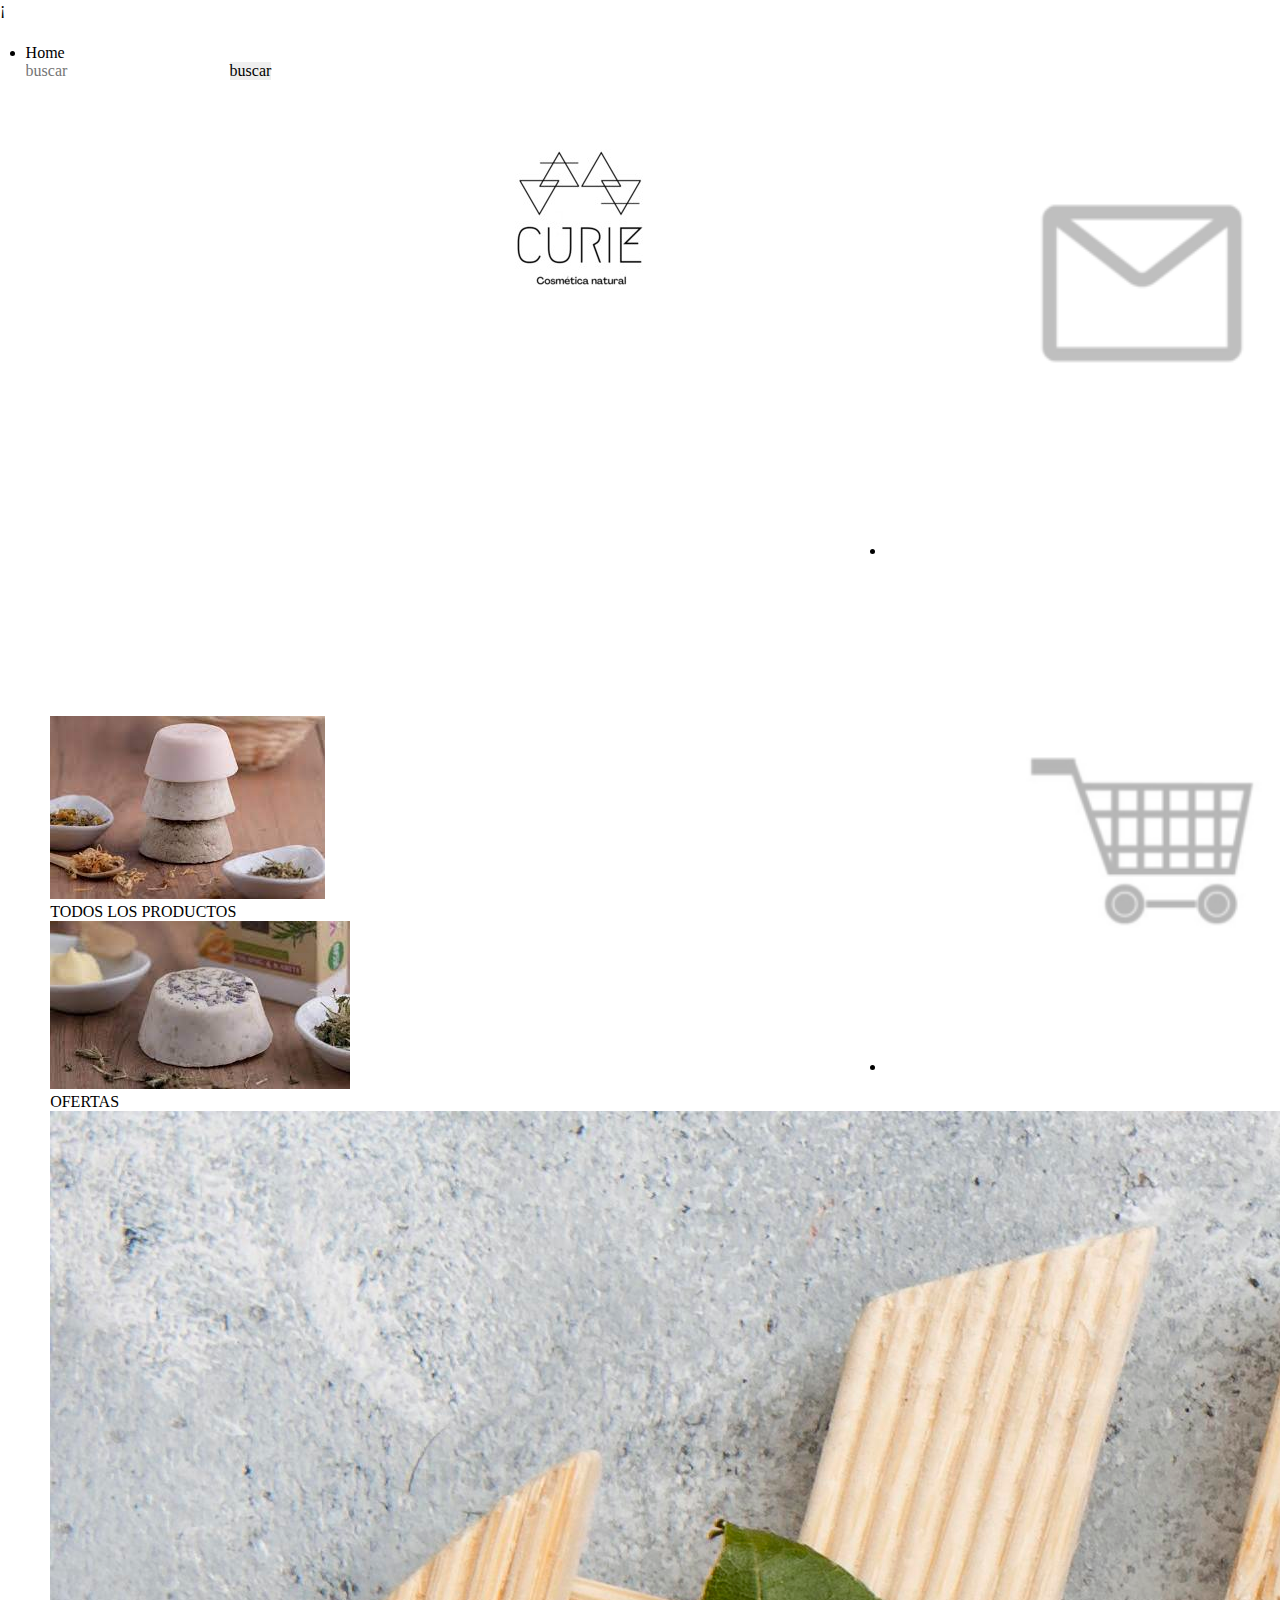
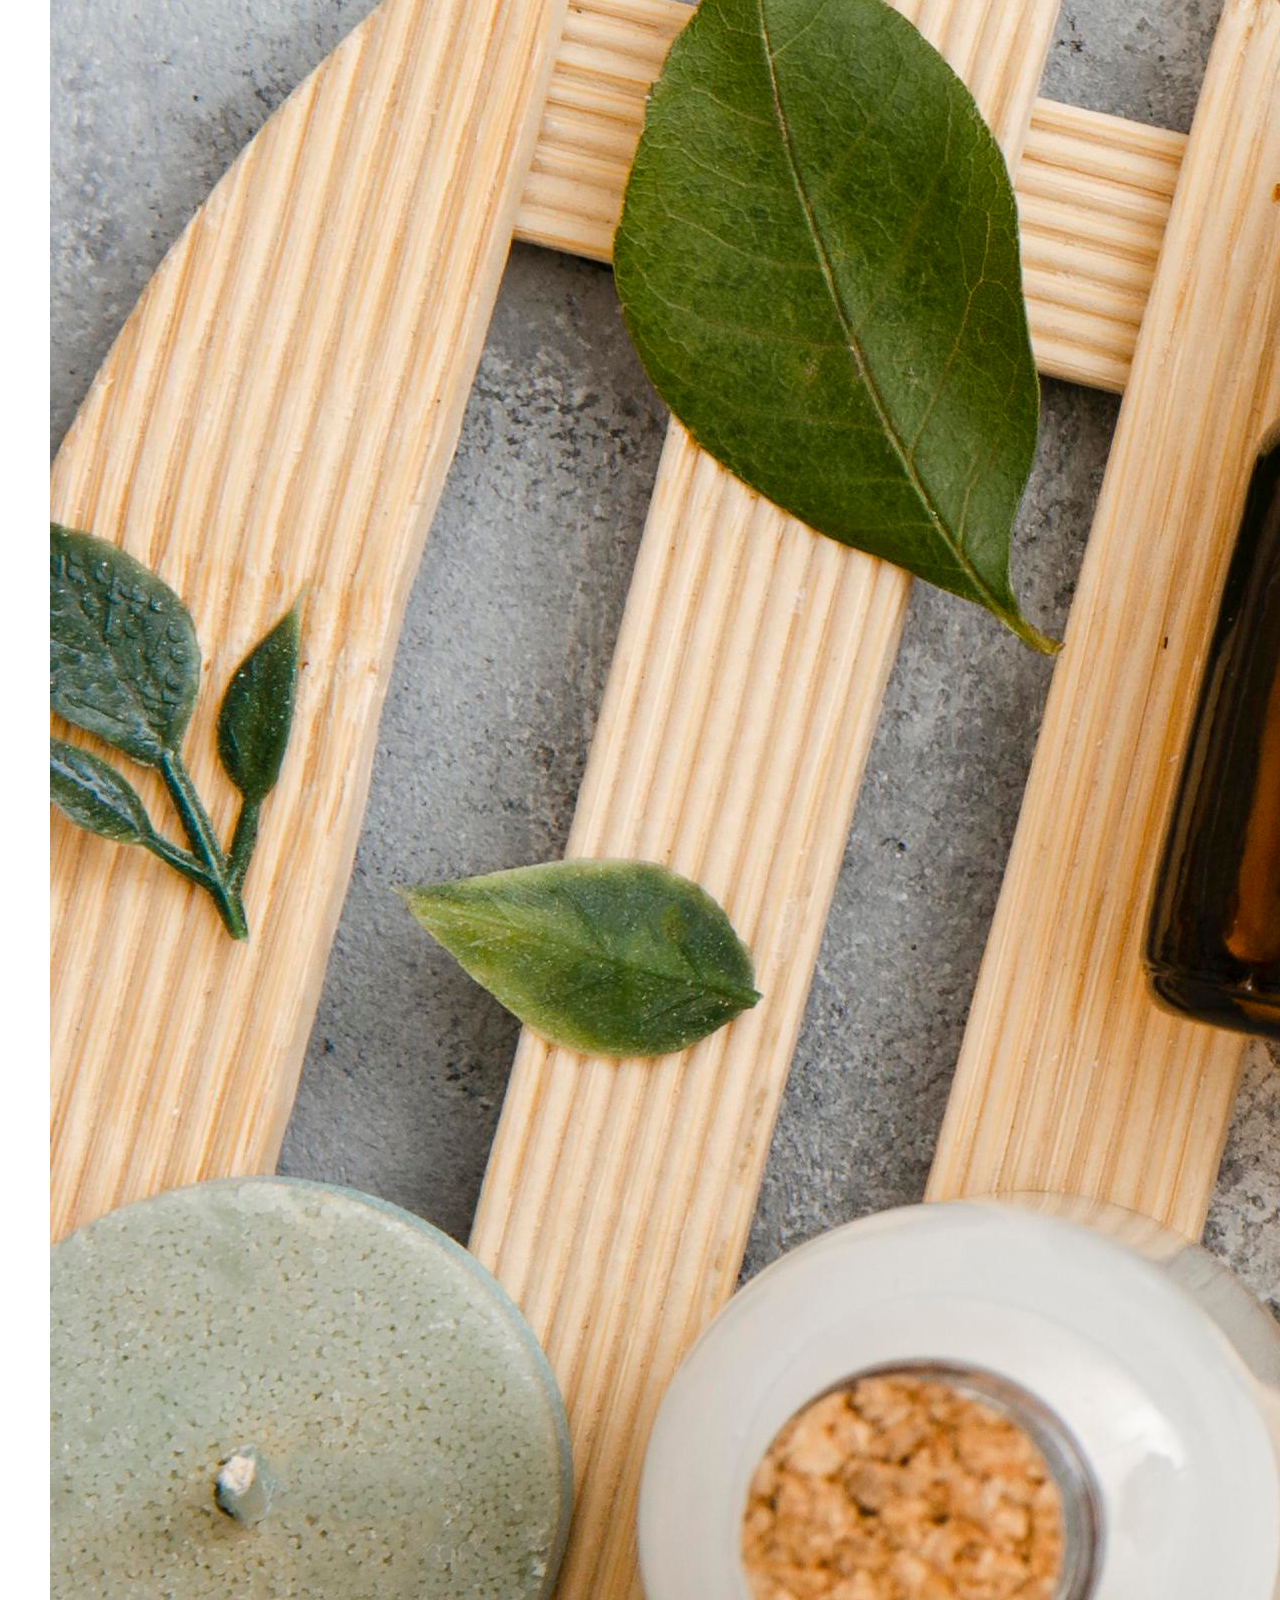
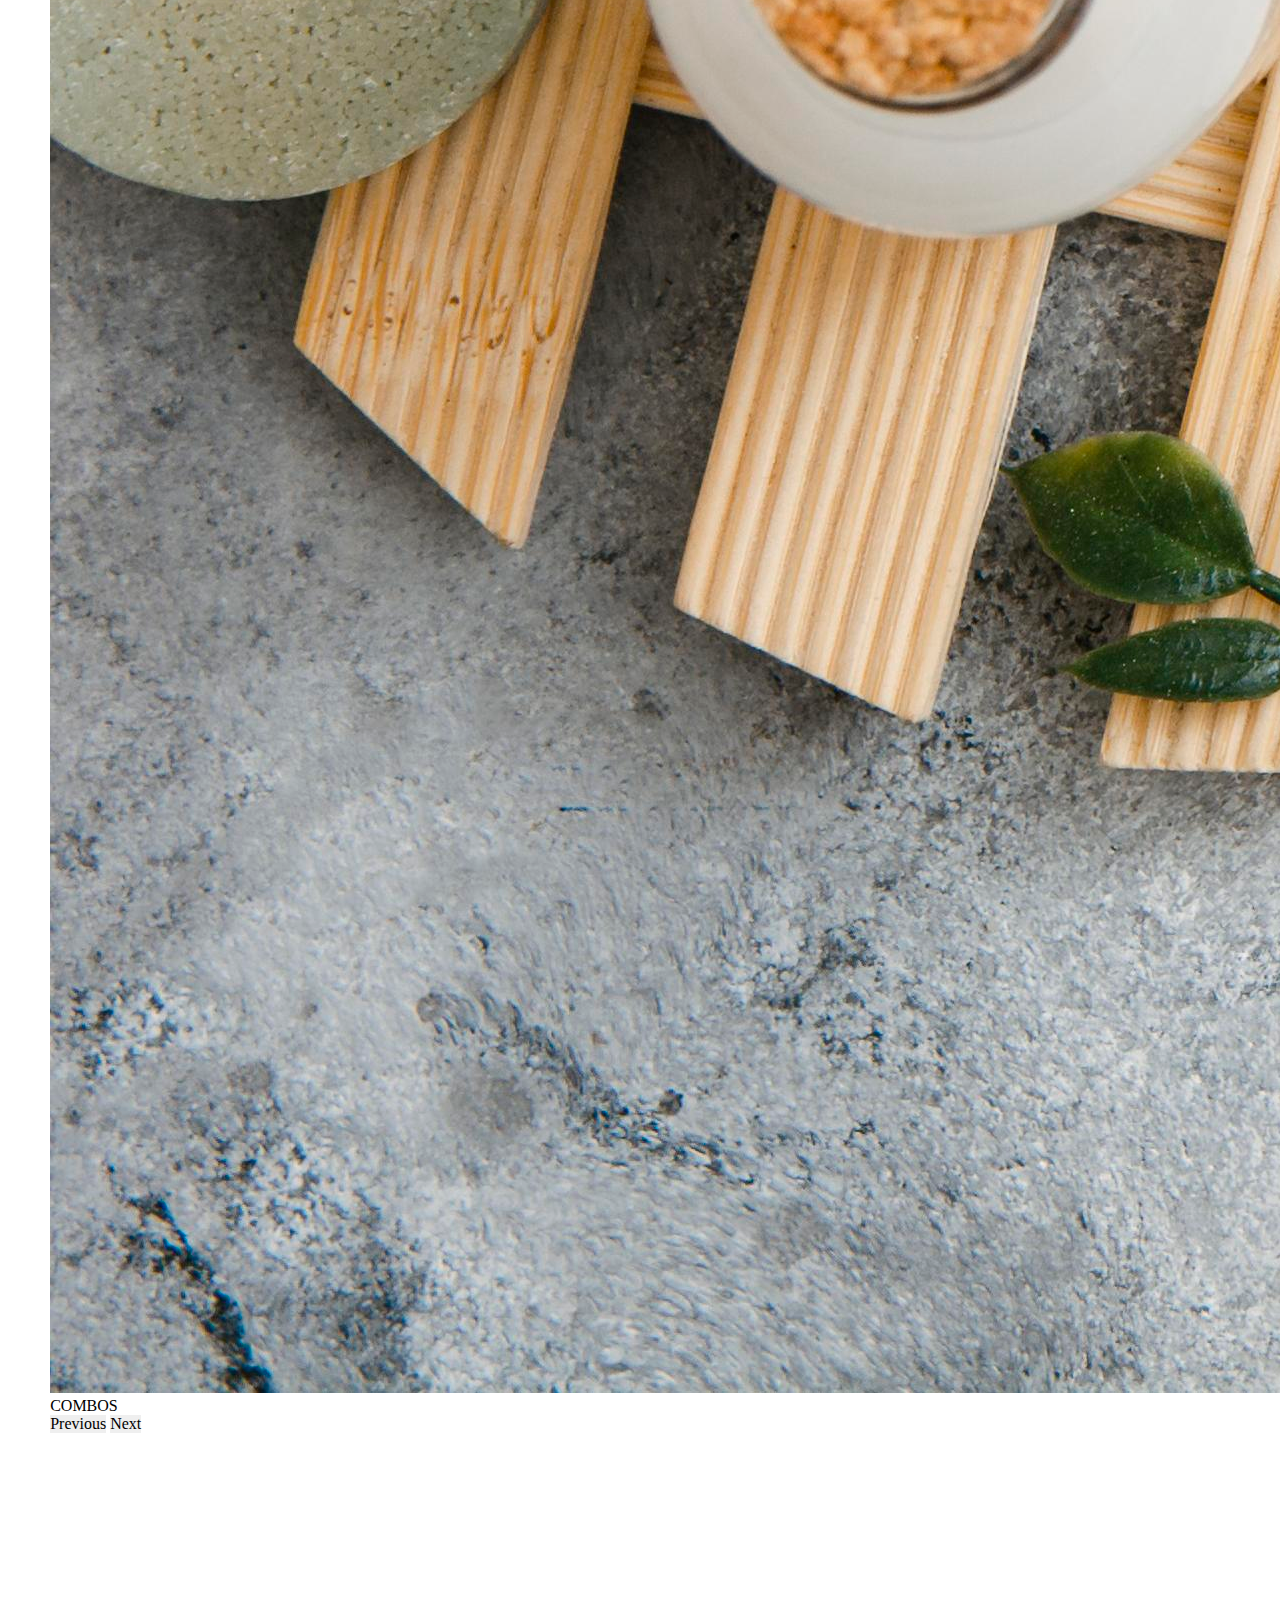
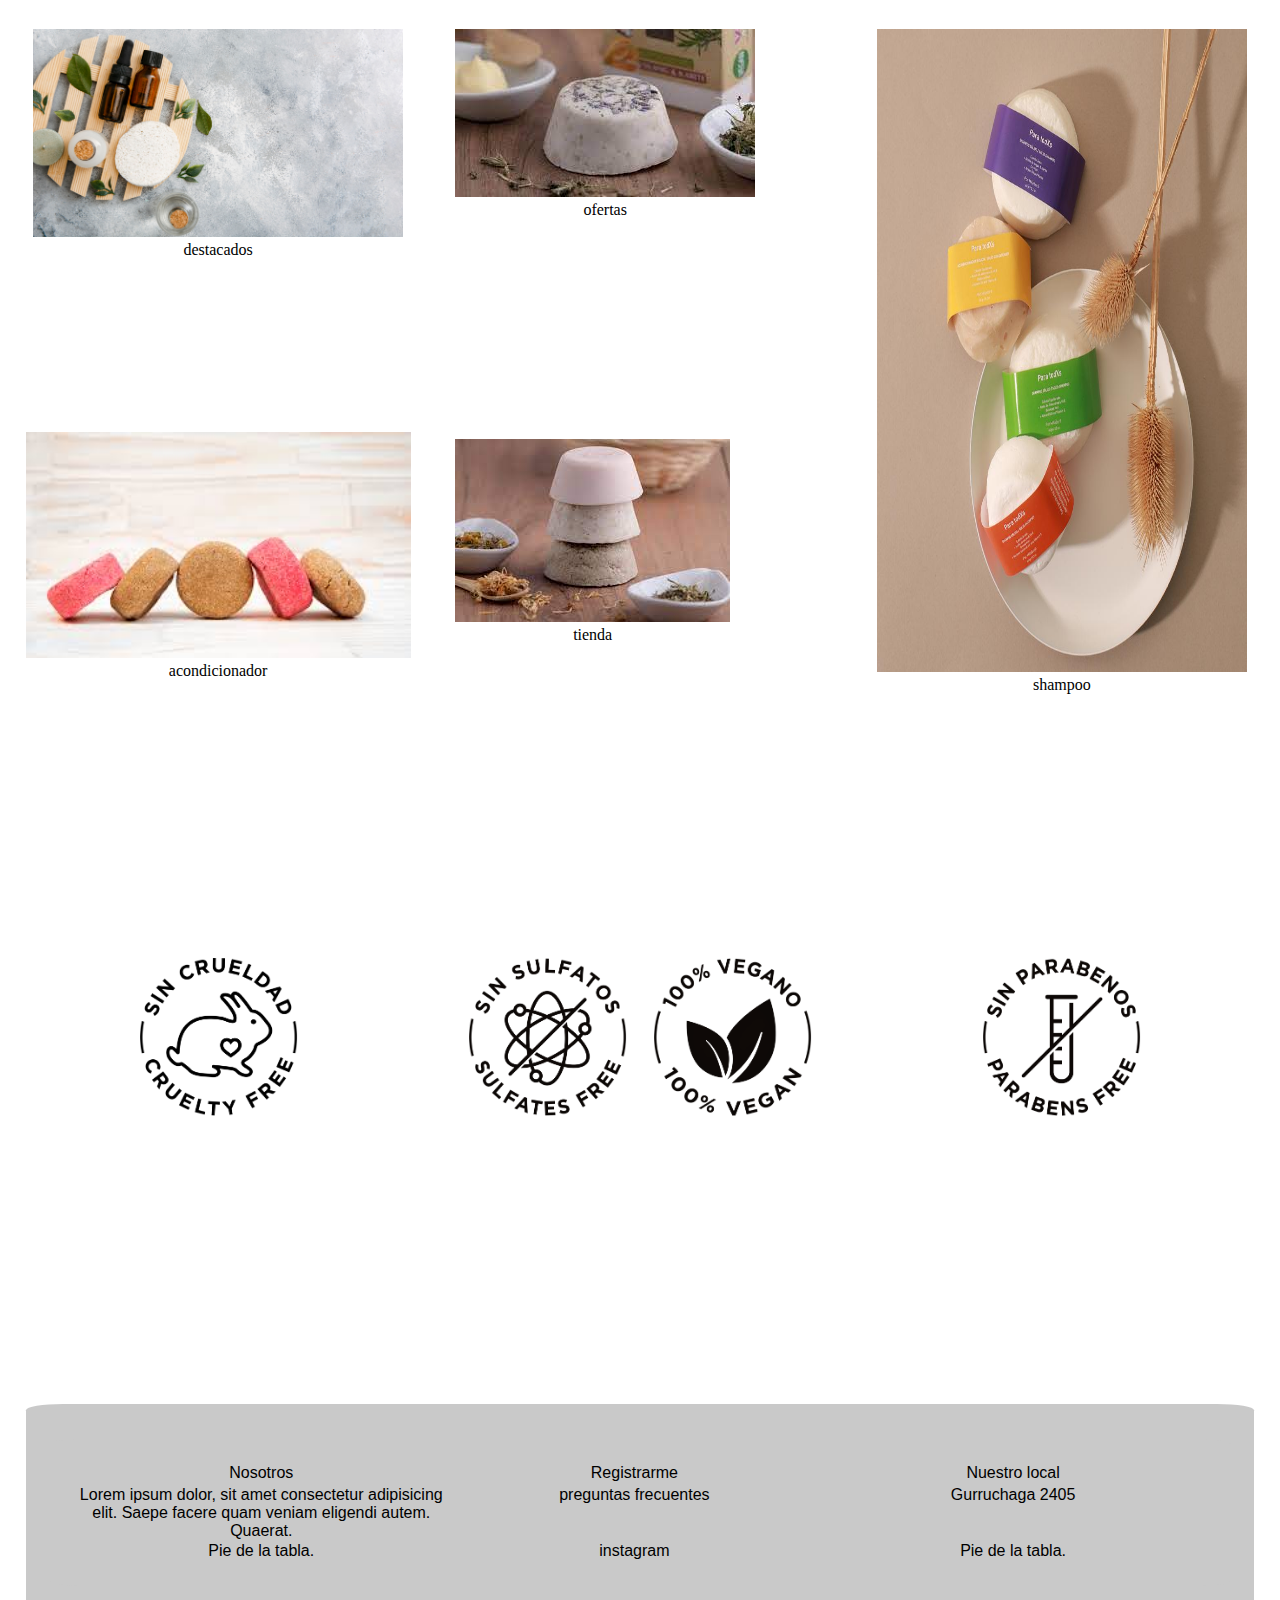
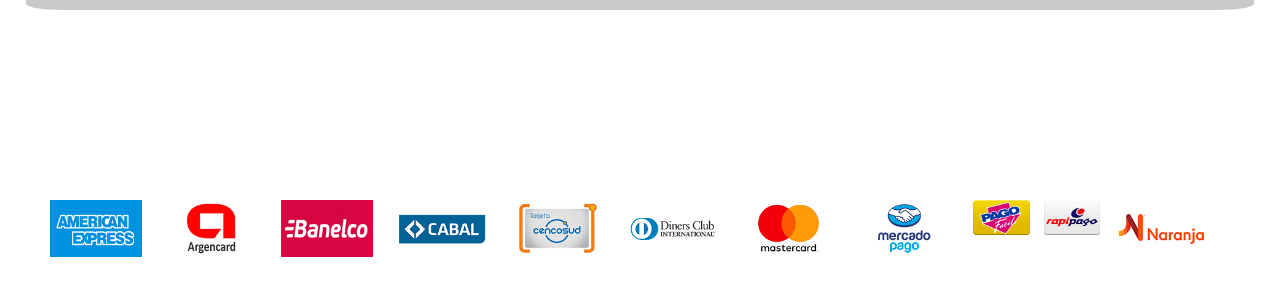
<file: index.html>
<!DOCTYPE html>
<html lang="en">
<head>
    <meta charset="UTF-8">
    <meta http-equiv="X-UA-Compatible" content="IE=edge">
    <meta name="viewport" content="width=device-width, initial-scale=1.0">
    <meta name="description" content="Tienda de productos naturales, ecológicos y libre de crueldad animal. Sé parte del cambio.">
    <meta name="keywords" content="tienda ecológica,tienda ecologica, shampoo sólido,shampoo sólido, sustentable, naturales, natural, cosmética, cosmética, cruelty free, libre de crueldad, cepillos de bambú, agua micelar, tónico, crema corporal, crema fasial, crema sólida, agua de rosas, acondicionador, luffa, piedra de alumbre ">
<title>Curie Cosmética</title>
<link href="https://cdn.jsdelivr.net/npm/bootstrap@5.1.3/dist/css/bootstrap.min.css" rel="stylesheet" integrity="sha384-1BmE4kWBq78iYhFldvKuhfTAU6auU8tT94WrHftjDbrCEXSU1oBoqyl2QvZ6jIW3" crossorigin="anonymous">
<link rel="shortcut icon" href="./img home/logo-web.png">
<link rel="stylesheet" href="./css/style.css">
<link rel="stylesheet" href="./css/header-footer.css"> 

<link rel="preconnect" href="https://fonts.gstatic.com" crossorigin>
<link href="https://fonts.googleapis.com/css2?family=Luxurious+Script&display=swap" rel="stylesheet">
<link rel="stylesheet" href="">
¡
</head>
<body class="body_home ">
    <div class="container">
        <div class="row">
   
            <div class="grid-container">
                <header class="header__menú " >   
                      <!-- menu de nav 1 -->
                    <nav class="navbar navbar-expand-lg navbar-light color-menu nav1 " >
                        <div class="container-fluid">
                            
                            <div class="collapse navbar-collapse" id="navbarNavDropdown">
                                <ul class="navbar-nav">
                                    <li class="nav-item">
                                        <a class="nav-link active" aria-current="page" href="#">Home</a>
                                     </li>
                                     <li class="nav-item dropdown">
                                         <a class="nav-link dropdown-toggle" href="#" id="navbarDropdownMenuLink" role="button" data-bs-toggle="dropdown" aria-expanded="false">
                                             Dropdown link
                                         </a>
                                         <ul class="dropdown-menu" aria-labelledby="navbarDropdownMenuLink">
                                             <li><a class="dropdown-item" href="#">Action</a></li>
                                             <li><a class="dropdown-item" href="#">Another action</a></li>
                                             <li><a class="dropdown-item" href="#">Something else here</a></li>
                                         </ul>
                                     </li>
                                 </ul>
                                 <form class="d-flex">
                                     <input class="form-control me-2" type="search" placeholder="buscar" aria-label="Search">
                                     <button class="btn btn-outline-success" type="submit">buscar</button>
                                 </form>
                             </div>
                         </div>
                     </nav>
                     <!-- menu hambur -->
                     
                     <div class="dropdown color-hambur ">
                        <button class="btn  dropdown-toggle tamaño-btn-hambur" type="button" id="dropdownMenu2" data-bs-toggle="dropdown" aria-expanded="false">
                            <img src="./img icon/menú-icon.ico" alt="menú">
                        </button>
                        <ul class="dropdown-menu" aria-labelledby="dropdownMenu2">
                                <li><button class="dropdown-item" type="button">Action</button></li>
                                <li><button class="dropdown-item" type="button">Another action</button></li>
                                <li><button class="dropdown-item" type="button">Something else here</button></li>
                            </ul>
                        </div>
                    
                                 <!-- logo -->
                                 <div class="header__logo">
                                    <a href="./index.html">
                                        <img src="./img home/logo.jpg" alt="logo">
                                    </a>
                                </div>
                               
            
                        <!-- menu nav 2 -->
                        <nav class="navbar navbar-expand-lg navbar-light color-menu width-menu2">
                            <div class="container-fluid">
                                
                                <div class="collapse navbar-collapse" id="navbarSupportedContent">
                                    <ul class="navbar-nav me-auto mb-2 mb-lg-0">
                                        
                                        <li class="nav-item11">
                                            <a class="nav-link" href="./resgistrarme_compras/por-mayor.html"><img src="./img icon/email-icon.ico" alt="icon-email"></a>
                                        </li>
                                        <li class="nav-item22">
                                            <a class="nav-link" href="./resgistrarme_compras/mis-compras.html"><img src="./img icon/carrito-icon.ico" alt="mis compras"></a>
                                        </li>
                                        <li class="nav-item33">
                                            <a class="nav-link" href="https://web.whatsapp.com/" target="_blank"><img src="./img icon/wsp-icon.ico" alt="hablanos al wsp"></a>
                                        </li>
                                        <li class="nav-item44">
                                            <a class="nav-link" href="https://www.instagram.com/?hl=es" target="_blank"><img src="./img icon/insta-icon.ico" alt="seguinos en insta"></a>
                                        </li>
                                    </ul>
                                    
                                </div>
                            </div>
                        </nav>    
                       
                        
                        
                
                           
                           </header> 
                        
                            
                            <!-- carrucel -->
                            
                    <div class="carrucel col-12 ">
                        
                                   
                               <div id="carouselExampleCaptions" class="carousel slide" data-bs-ride="carousel">
                                   <div class="carousel-indicators">
                                       <button type="button" data-bs-target="#carouselExampleCaptions" data-bs-slide-to="0" class="active" aria-current="true" aria-label="Slide 1"></button>
                                       <button type="button" data-bs-target="#carouselExampleCaptions" data-bs-slide-to="1" aria-label="Slide 2"></button>
                                       <button type="button" data-bs-target="#carouselExampleCaptions" data-bs-slide-to="2" aria-label="Slide 3"></button>
                                   </div>
                                   <div class="carousel-inner">
                                       <div class="carousel-item active">
                                           <img src="./img home/shampoo-graso.jpg" class="d-block w-100" alt="todos los pruductos">
                                           <div class="carousel-caption d-none d-md-block">
                                               <h5>TODOS LOS PRODUCTOS</h5>
                                               
                                           </div>
                                       </div>
                                       <div class="carousel-item">
                                           <img src="./img home/shampoo-normal.jpg" class="d-block w-100" alt=".ofertas">
                                           <div class="carousel-caption d-none d-md-block">
                                               <h5>OFERTAS</h5>
                                               
                                           </div>
                                       </div>
                                       <div class="carousel-item">
                                           <img src="./img home/shampoo-solido-seco.jpg" class="d-block w-100" alt="...">
                                           <div class="carousel-caption d-none d-md-block">
                                               <h5>COMBOS</h5>
                                               
                                           </div>
                                       </div>
                                   </div>
                                   <button class="carousel-control-prev" type="button" data-bs-target="#carouselExampleCaptions" data-bs-slide="prev">
                                       <span class="carousel-control-prev-icon" aria-hidden="true"></span>
                                       <span class="visually-hidden">Previous</span>
                                   </button>
                                   <button class="carousel-control-next" type="button" data-bs-target="#carouselExampleCaptions" data-bs-slide="next">
                                       <span class="carousel-control-next-icon" aria-hidden="true"></span>
                                       <span class="visually-hidden">Next</span>
                                   </button>
                               </div>             
                           </div>
                            <!-- imágenes con enlaces a productos -->
                 

                     <div class="main__productos1">
                         
                         <a href="./productos/destacados.html">
                             
                             <img src="./img home/shampoo-solido-seco.jpg" alt="shampoo solido seco">
                             <h3>destacados</h3>
                            </a>
                        </div>
                        
                        <div class="main__productos2">
                            
                            <a href="./productos/ofertas.html">
                                
                                <img src="./img home/shampoo-normal.jpg " alt="ofertas" >
                                <h3>ofertas</h3>
                            </a>
                        </div>
                        <div class="main__productos3">
                            
                            <a href="./productos/tienda.html">
                                
                                <img src="./img home/shampoo-graso.jpg" alt="tienda" >
                                <h3>tienda</h3>
                            </a>
                        </div>
                        <dic class="ofertas">
                            <a href="./productos/acondicionador.html"> 
                                <img src="./img home/ofertas.jfif" alt="acondicionador"> <h3>acondicionador</h3></a>
                           <!--  <img src="./img home/ofertas.jfif" alt="ofertas">
                            <h3>acondicionador</h3> -->
                        </dic>
                        <div class="sh">
                            <a href="./productos/shampoo.html">

                                <img src="./img home/sh_solido.jpg" alt="sampoo" >
                                <h3>shampoo</h3>
                            </a>
                        </div>       
                        
                  
                        <!-- iconos -->
                    <div class="icono1">
                        <img src="./img icon/cruelty-free.png" alt="libre de crueldad">
                    </div>
                    <div class="icono2">
                        <img src="./img icon/vegano-N22.png" alt="vegano">
                    </div>
                    <div class="icono3">
                        <img src="./img icon/sin-sulfatos-N22.png" alt="sin sulfatos">
                    </div>
                    <div class="icono4">
                        <img src="./img icon/sin-parabenos-N222.png" alt="si paravenos">
                    </div>
                    
                    <!--  footer -->
                    
                    <footer class="footer" id="pie" >
                        <table  class=" footer "> 
                            <thead class="tabla-head"> 
                                

                                    <td class="footer__nosotros"><h4>Nosotros</h4></td>
                                    <td class="registrarme"><a href="./resgistrarme_compras/por-mayor.html"><H4>Registrarme</H4> </a></td>
                                    <td> <h4>Nuestro local</h4></td>
                               
                                
                                
                            </thead>
                            <tbody class="tabla-body footer__nosotros">
                             
                                    <td class="footer__nosotros"> Lorem ipsum dolor, sit amet consectetur adipisicing elit. Saepe facere quam veniam eligendi autem. Quaerat.</td>
                                    <td class="footer-p-frecuentes">preguntas frecuentes</td>
                                    <td class="footer__ubicacion"> <a href="https://www.google.com.ar/maps/place/Gurruchaga+2405,+C1425FEK+CABA/@-34.5832733,-58.4231544,17z/data=!3m1!4b1!4m5!3m4!1s0x95bcb583c936408d:0xa76d5d63fcf86376!8m2!3d-34.5832733!4d-58.4209657 " target="_blank"> <h5>Gurruchaga 2405</h5></a>
                                        </td>
                            
                            </tbody>
                            <tfoot class="tabla-foot">
                                
                                    <td>Pie de la tabla.</td>
                                    <td>instagram</td>
                                    <td>Pie de la tabla.</td>
                              
                            </tfoot>
                        </table>
                    
                           </footer> 
                        
                            <div class="tarjetas">
                                <div class="tarjeta1">
                                    <img src="./imag-tarjetas/amex.png" alt="tarjeta amex">
                                </div>
                                <div class="tarjeta2">
                                    <img src="./imag-tarjetas/argencard.png" alt="tarjeta agencard">
                                </div>
                                <div class="tarjeta3">
                                    <img src="./imag-tarjetas/banelco.png" alt="banelco">
                                </div>
                                <div class="tarjeta4"><img src="./imag-tarjetas/cabal.png" alt="cabal"></div>
                                <div class="tarjeta5"> 
                                    <img src="./imag-tarjetas/cencosud.png" alt="cencosud">
                                </div>
                                <div class="tarjeta6">
                                    <img src="./imag-tarjetas/diners.png" alt="diners">
                                </div>
                                <div class="tarjeta7"> 
                                    <img src="./imag-tarjetas/mastercard.png" alt="master card">
                                </div>
                                <div class="tarjeta8"><img src="./imag-tarjetas/mercadopago.png" alt="mercado pago"></div>
                                <div class="tarjeta9"> 
                                    <img src="./imag-tarjetas/pagofacil.png" alt="pago facil">
                                </div>
                                <div class="tarjeta10">
                                    <img src="./imag-tarjetas/rapipago.png" alt="rapipago">
    
                                </div>
                                <div class="tarjeta11">
                                    <img src="./imag-tarjetas/tarjeta-naranja.png" alt="naranja">
                                </div>
                             
                              </div>
                        

                 
                   
                       
                           <script src="https://cdn.jsdelivr.net/npm/bootstrap@5.1.3/dist/js/bootstrap.bundle.min.js" integrity="sha384-ka7Sk0Gln4gmtz2MlQnikT1wXgYsOg+OMhuP+IlRH9sENBO0LRn5q+8nbTov4+1p" crossorigin="anonymous"></script>
               </div>
   
        </body>
        </html>
</file>
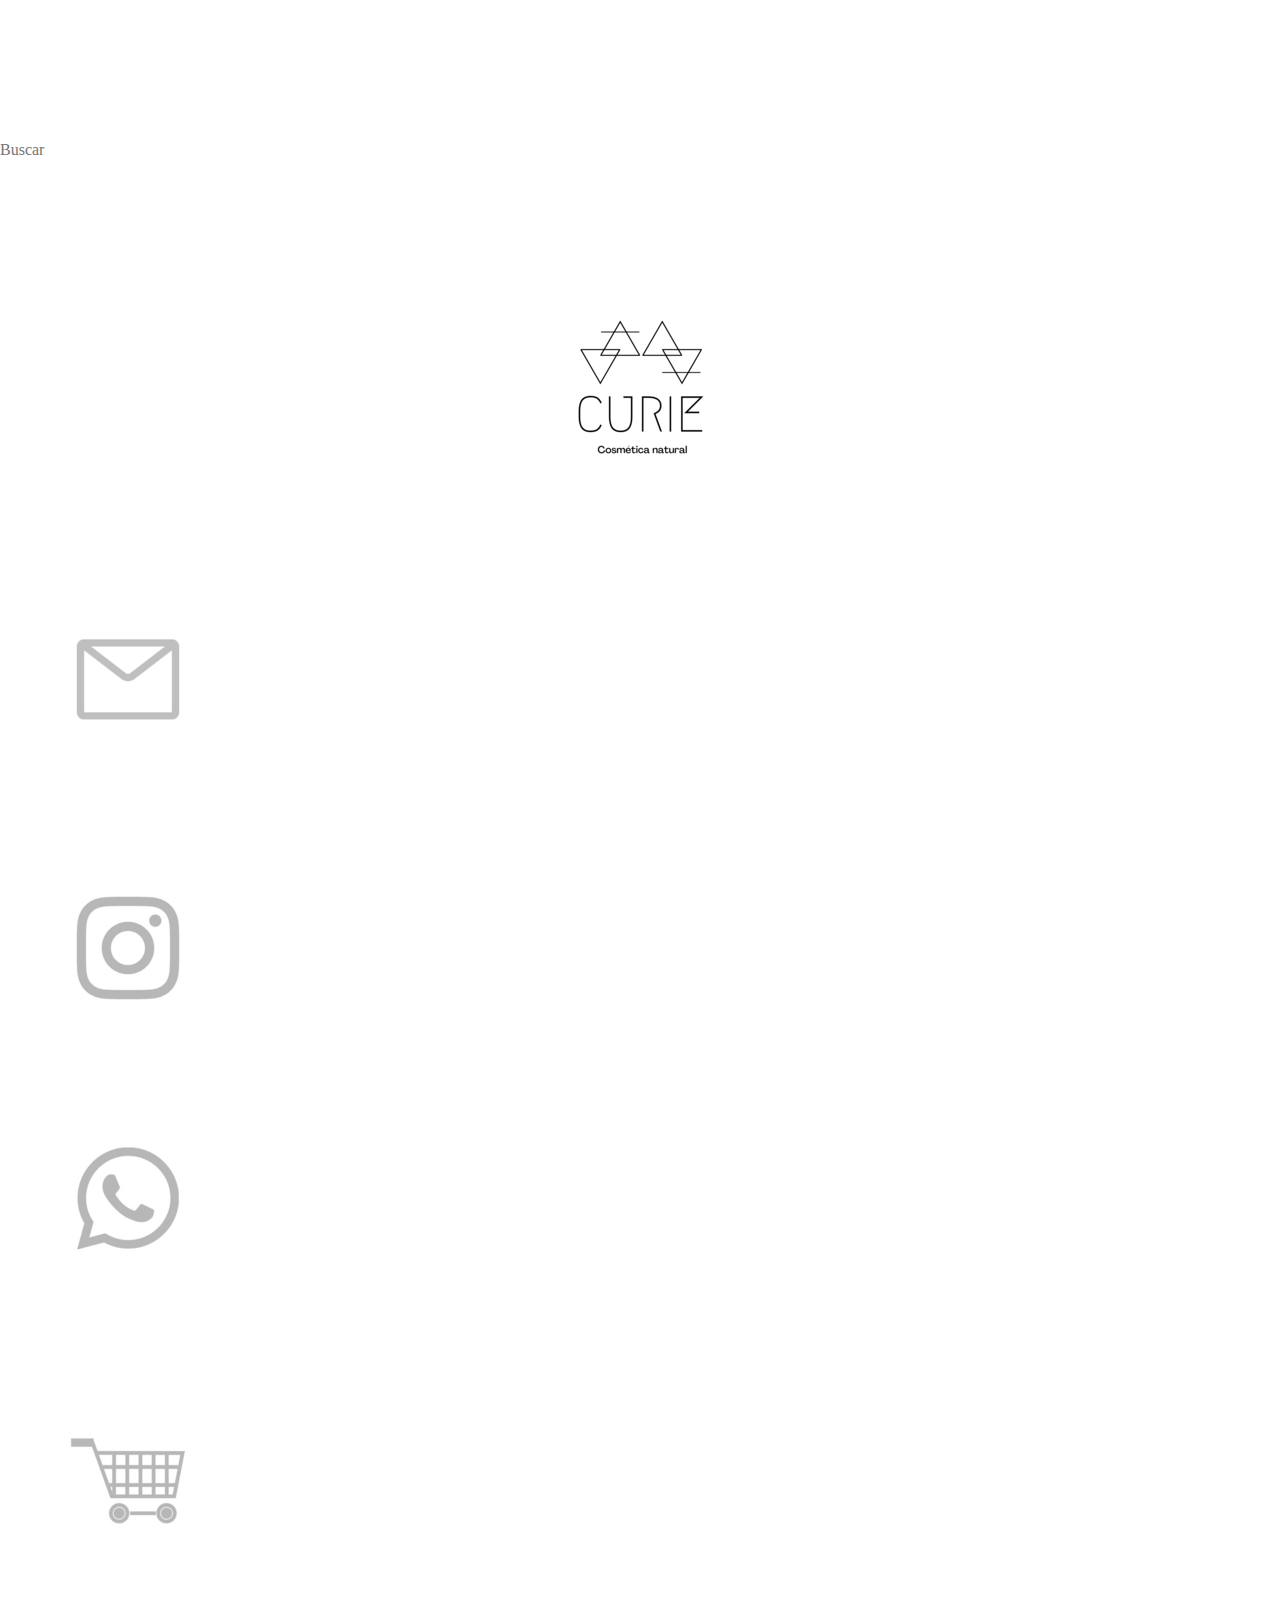
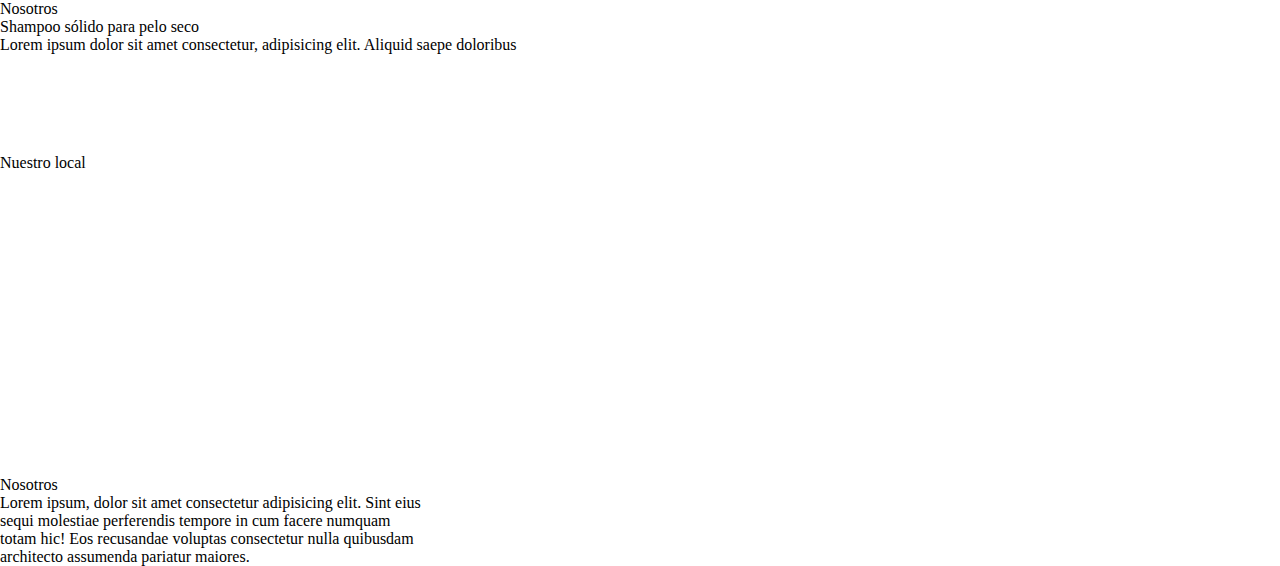
<file: productos/destacados.html>
<!DOCTYPE html>
<html lang="en">
<head>
    <meta charset="UTF-8">
    <meta http-equiv="X-UA-Compatible" content="IE=edge">
    <meta name="viewport" content="width=device-width, initial-scale=1.0">
    <title>Pelo seco</title>
    <link rel="stylesheet" href="../css/style.css">
<link rel="stylesheet" href="../css/header-footer.css">
<link rel="preconnect" href="https://fonts.googleapis.com">
<link rel="preconnect" href="https://fonts.gstatic.com" crossorigin>
<link href="https://fonts.googleapis.com/css2?family=Luxurious+Script&display=swap" rel="stylesheet">
<link rel="preconnect" href="https://fonts.googleapis.com">
<link rel="preconnect" href="https://fonts.gstatic.com" crossorigin>
<link href="https://fonts.googleapis.com/css2?family=Open+Sans:ital,wght@1,500&display=swap" rel="stylesheet">
<link rel="preconnect" href="https://fonts.googleapis.com">
<link rel="preconnect" href="https://fonts.gstatic.com" crossorigin>
<link href="https://fonts.googleapis.com/css2?family=Merriweather+Sans:ital@1&display=swap" rel="stylesheet">
</head>
<body>
    
    <header id="header">
            <!-- menú de navegación -->
            <nav class="header__menú">
                
                <div class="header__menú__lupa">

                    
                    <a href="#">
                        <input type="search" placeholder="Buscar">
                    </a>
                </div>
            </nav>

        <!-- logo con dirección a home -->
        <div class="header__logo">
            <a href="../index.html">
                
                <img src="../img home/logo.ico" alt="logo">
           </a>
           
        </div>
       <!-- menú de nav -->
       <nav>
            <div class="header__menú__menú">

                <ul> 
                    
                    <li class="registrarme"><a href="../resgistrarme_compras/por-mayor.html"><img src="../img icon/email-icon.ico" alt="icon-icon"></a></li>
                    <li class="insta"><a href="https://www.instagram.com/?hl=es" target="_blank"><img src="../img icon/insta-icon.ico" alt="icon_insta"></a></li>
                    <li class="wsp"><a href="https://web.whatsapp.com/" target="_blank"><img src="../img icon/wsp-icon.ico" alt=" icon-wsp"></a></li>
                    <li class="car"><a href="../resgistrarme_compras/mis-compras.html" ><img src="../img icon/carrito-icon.ico" alt="icon-carrito"></li>
                        <il class="nosotros"><a href="#pie">Nosotros</a></il>
                    </ul>
                    
            </div>
        
       </nav>
                
                
       
    </header>
    <main>

        <!-- todos los productos con su descripción y precio -->   
        <div>
            <h1>Shampoo sólido para pelo seco</h1>
            <p>
                Lorem ipsum dolor sit amet consectetur, adipisicing elit. Aliquid saepe doloribus
            </p>
        </div>
    </main>
</body>

    <footer id="pie" style="margin-top: 100px;">
<div class="footer__ubucacion">

        <h4>Nuestro local</h4>

    
    <iframe class="footer__iframe" src="https://www.google.com/maps/embed?pb=!1m18!1m12!1m3!1d3286.0018039241704!2d-58.44344033480833!3d-34.553509712350284!2m3!1f0!2f0!3f0!3m2!1i1024!2i768!4f13.1!3m3!1m2!1s0x95bcb43596c42077%3A0xc9aa6489146bcb2e!2sEcheverr%C3%ADa%20955%2C%20C1428%20DQG%2C%20Buenos%20Aires!5e0!3m2!1ses-419!2sar!4v1638165158036!5m2!1ses-419!2sar" width="500" height="300" style="border:0;" allowfullscreen="" loading="lazy"></iframe>
</div>
<div class="footer__nosotros">
    <h4>Nosotros</h4>
    <h6>
    Lorem ipsum, dolor sit amet consectetur adipisicing elit. Sint eius sequi molestiae perferendis tempore in cum facere numquam totam hic! Eos recusandae voluptas consectetur nulla quibusdam architecto assumenda pariatur maiores.
    </h6>

</div>
    
    </footer>
</html>
</file>
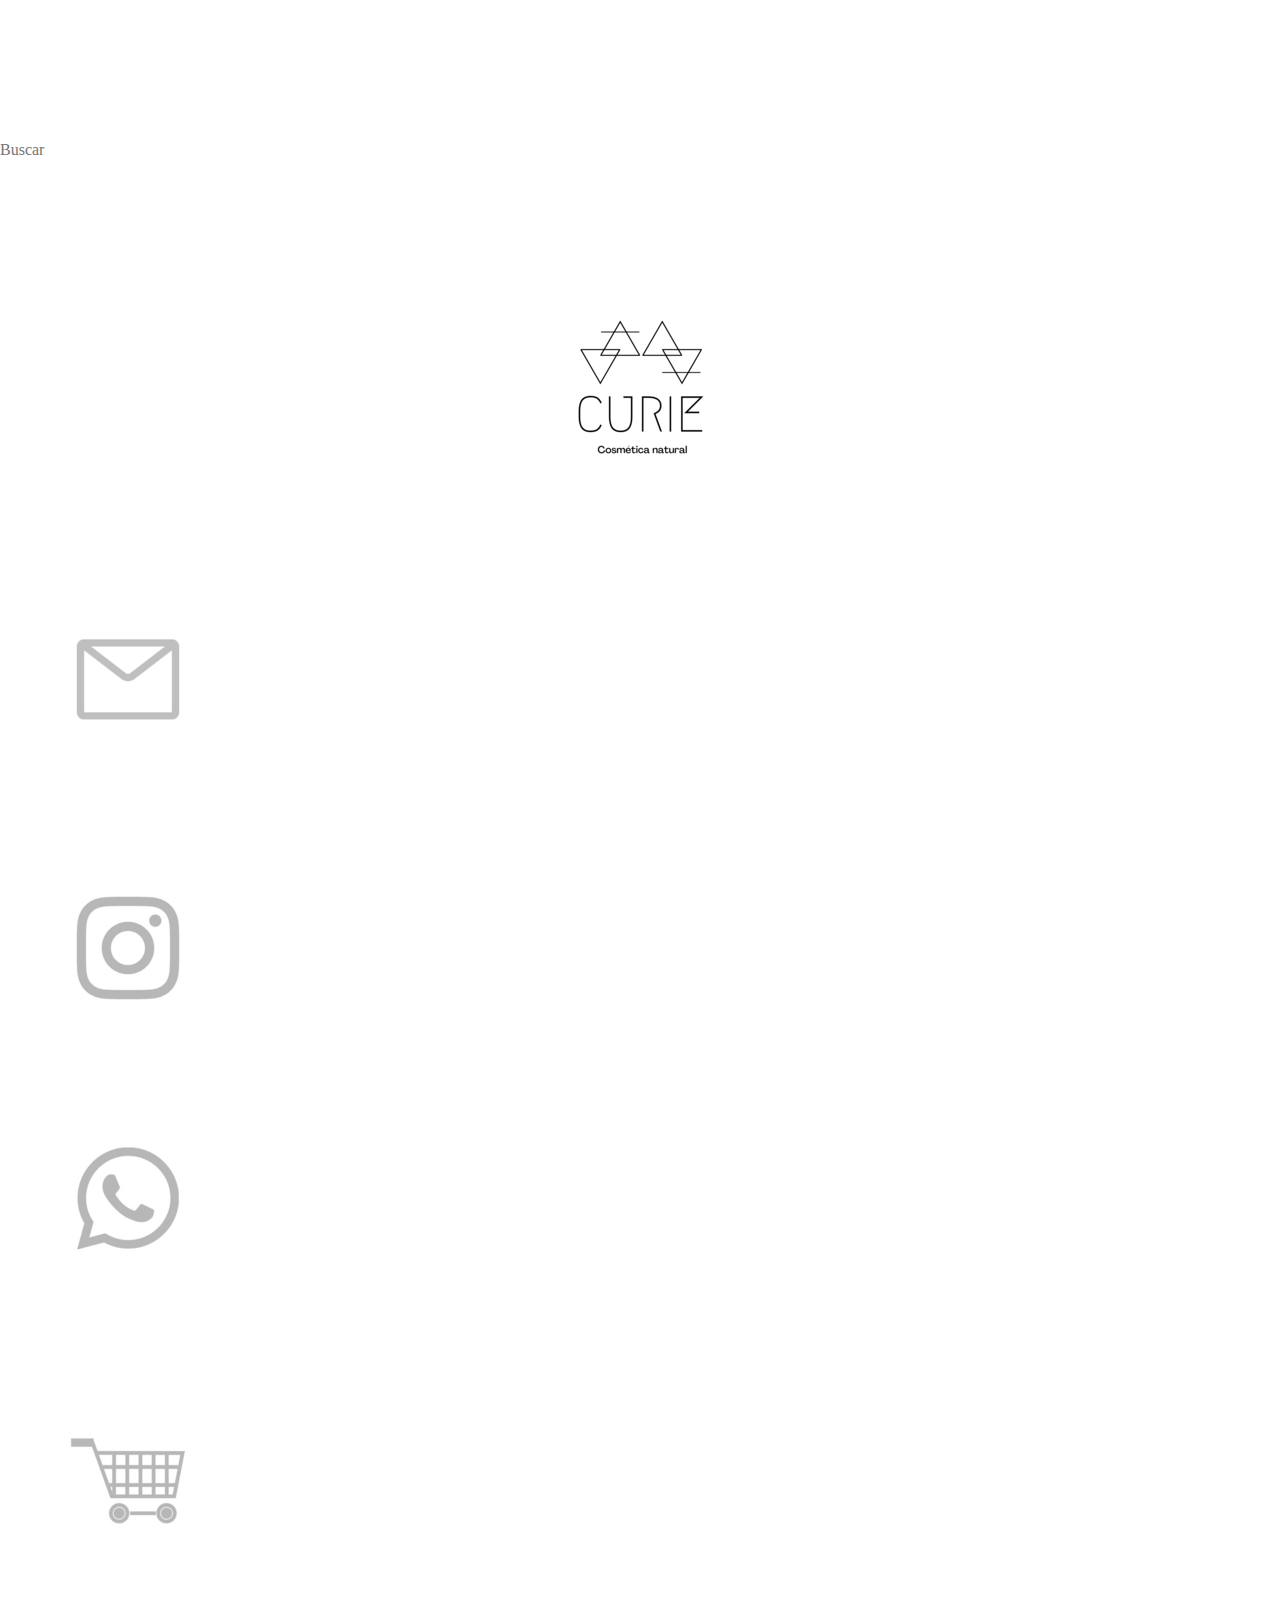
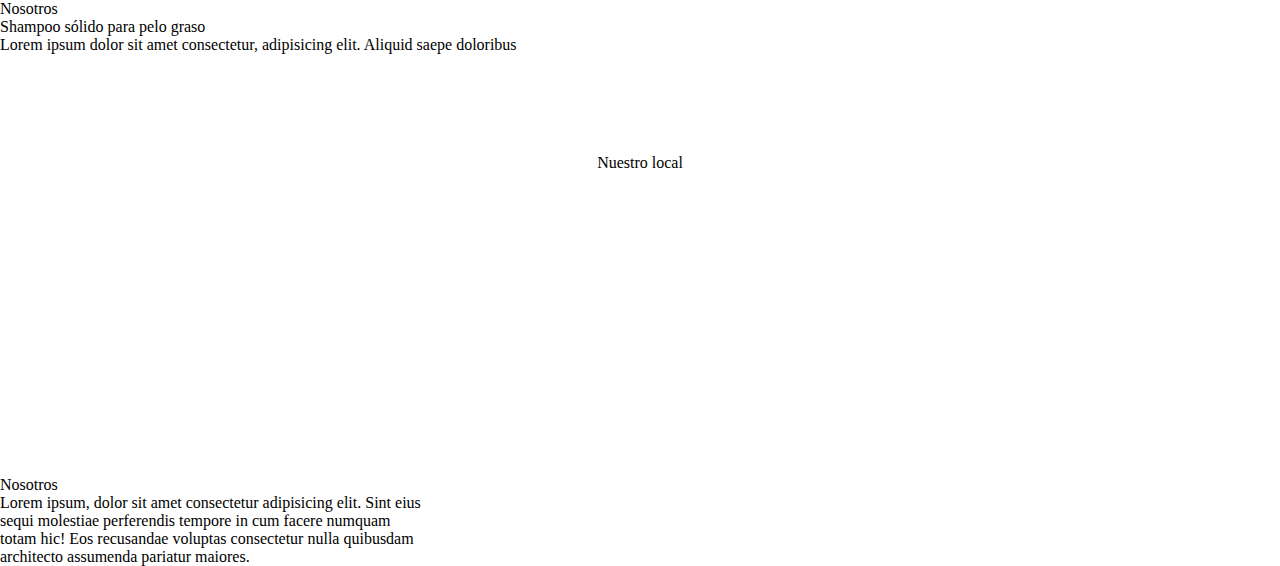
<file: productos/producto-shampoo-graso.html>
<!DOCTYPE html>
<html lang="en">
<head>
    <meta charset="UTF-8">
    <meta http-equiv="X-UA-Compatible" content="IE=edge">
    <meta name="viewport" content="width=device-width, initial-scale=1.0">
    <title>Pelo graso</title>
    <link rel="stylesheet" href="../css/style.css">
<link rel="stylesheet" href="../css/header-footer.css">
<link rel="preconnect" href="https://fonts.googleapis.com">
<link rel="preconnect" href="https://fonts.gstatic.com" crossorigin>
<link href="https://fonts.googleapis.com/css2?family=Luxurious+Script&display=swap" rel="stylesheet">
<link rel="preconnect" href="https://fonts.googleapis.com">
<link rel="preconnect" href="https://fonts.gstatic.com" crossorigin>
<link href="https://fonts.googleapis.com/css2?family=Open+Sans:ital,wght@1,500&display=swap" rel="stylesheet">
<link rel="preconnect" href="https://fonts.googleapis.com">
<link rel="preconnect" href="https://fonts.gstatic.com" crossorigin>
<link href="https://fonts.googleapis.com/css2?family=Merriweather+Sans:ital@1&display=swap" rel="stylesheet">
</head>
<body id="bosy__shGraso">
    <header id="header">

            <!-- menú de navegación -->
            <nav class="header__menú">
               <div class="header__menú__lups">

                   <a href="#">
                       <input type="search" placeholder="Buscar">
                    </a>
                </div>
                   
            </nav>

        <!-- logo con dirección a home -->
        <div class="header__logo">
            <a href="../index.html">
                
              <img src="../img home/logo.ico" alt="logo">
            </a>
        </div>
           <!-- menú de nav -->
           <nav>
               <div class="header__menú__menú">

                   <ul> 
                       <li class="registrarme"><a href="../resgistrarme_compras/por-mayor.html"> <img src="../img icon/email-icon.ico" alt="icon-email"></a></li>
                       <li class="insta"><a href="https://www.instagram.com/?hl=es" target="_blank"><img src="../img icon/insta-icon.ico" alt="icon-insta"></a></li>
                       <li class="wsp"><a href="https://web.whatsapp.com/" target="_blank"><img src="../img icon/wsp-icon.ico" alt="icon-wsp"></a></li>
                       <li class="car"><a href="../resgistrarme_compras/mis-compras.html" ><img src="../img icon/carrito-icon.ico" alt="icon-carrito"> </a></li>
                        <li class="nosotros"><a href="#pie">Nosotros</a></li>
                    </ul>
                </div>     
                    
            </nav>
                
                
       
    </header>
    <main>

        <div>
            <h1>Shampoo sólido para pelo graso</h1>
            <p>
                Lorem ipsum dolor sit amet consectetur, adipisicing elit. Aliquid saepe doloribus
            </p>
        </div>
    </main>
    </body>

    <footer id="pie" style="margin-top: 100px;">
        <div class="footer__ubicacion">

            <h4>Nuestro local</h4>
            
            <iframe class="footer__iframe" src="https://www.google.com/maps/embed?pb=!1m18!1m12!1m3!1d3286.0018039241704!2d-58.44344033480833!3d-34.553509712350284!2m3!1f0!2f0!3f0!3m2!1i1024!2i768!4f13.1!3m3!1m2!1s0x95bcb43596c42077%3A0xc9aa6489146bcb2e!2sEcheverr%C3%ADa%20955%2C%20C1428%20DQG%2C%20Buenos%20Aires!5e0!3m2!1ses-419!2sar!4v1638165158036!5m2!1ses-419!2sar" width="500" height="300" style="border:0;" allowfullscreen="" loading="lazy"></iframe>
        </div>
<div class="footer__nosotros"> 

    <h4>Nosotros</h4>
<h6>

    Lorem ipsum, dolor sit amet consectetur adipisicing elit. Sint eius sequi molestiae perferendis tempore in cum facere numquam totam hic! Eos recusandae voluptas consectetur nulla quibusdam architecto assumenda pariatur maiores.
</h6>    
</div>


    </footer>
</html>
</file>
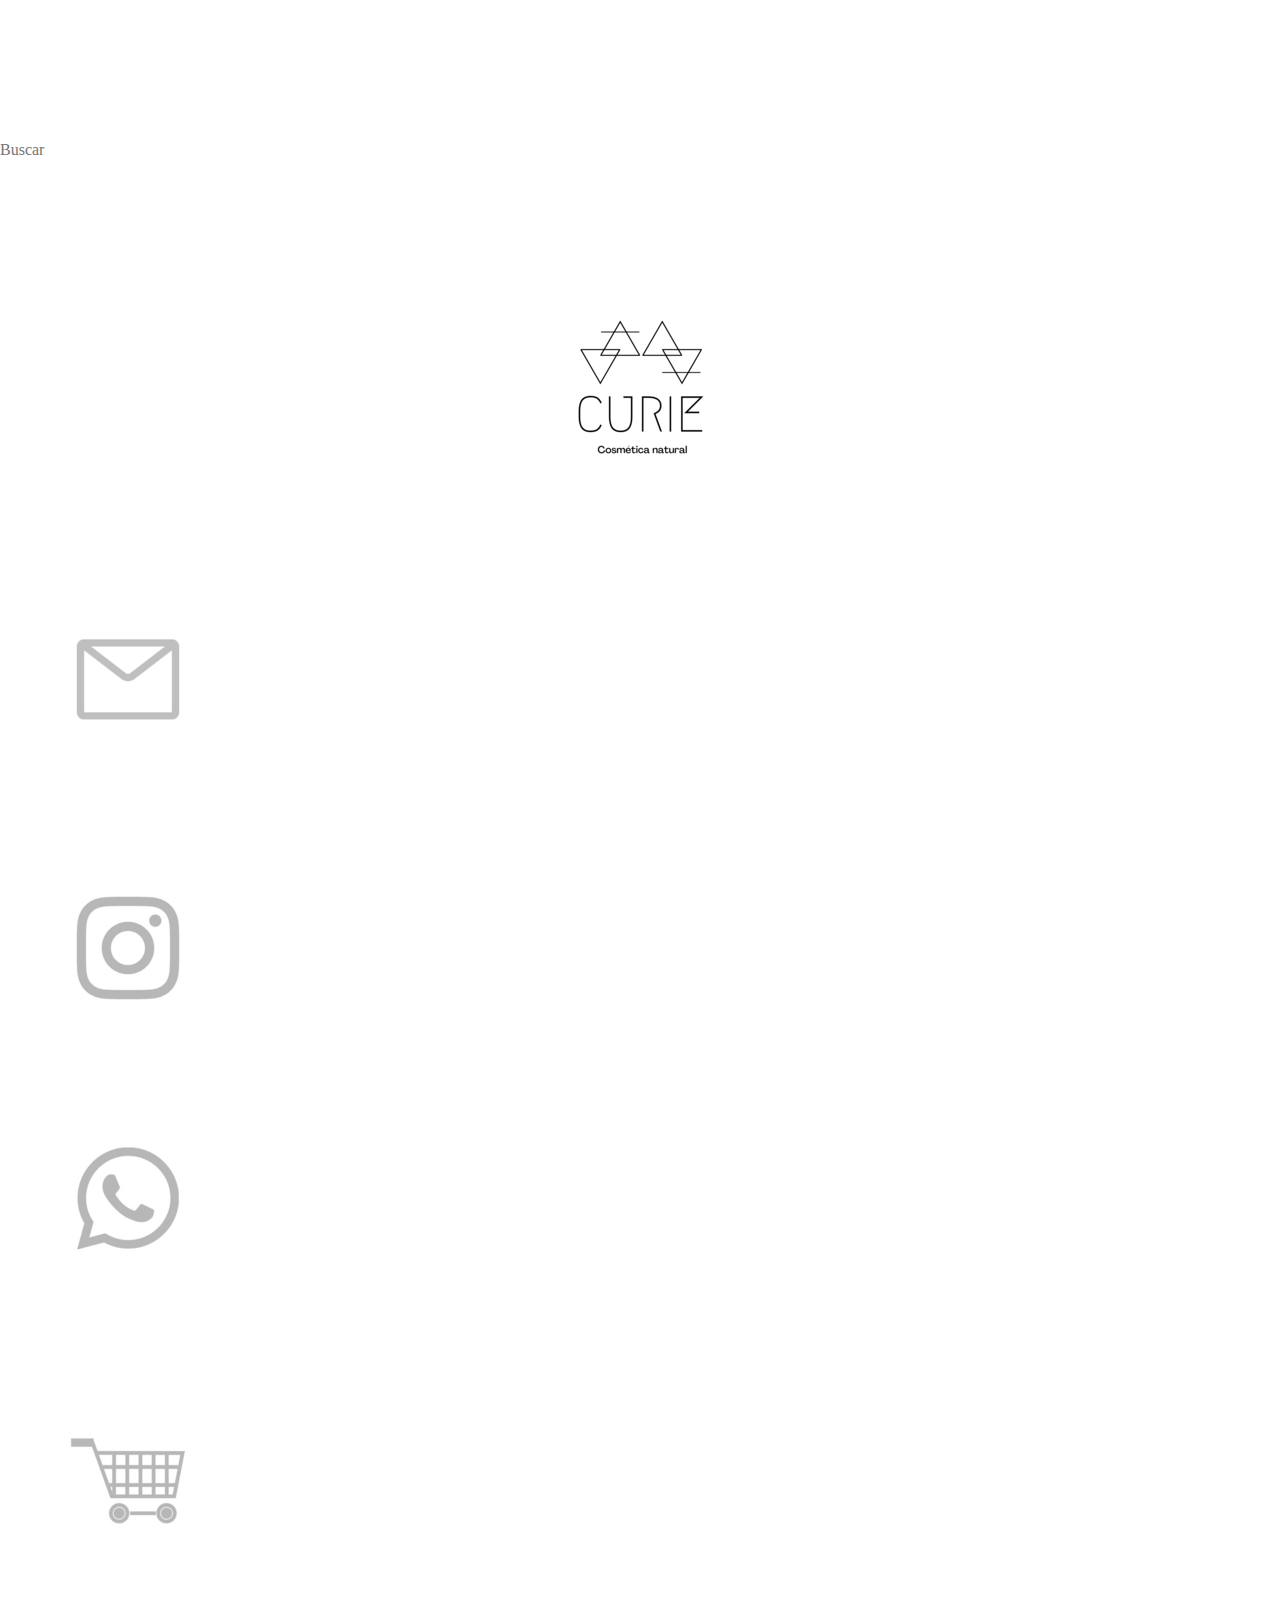
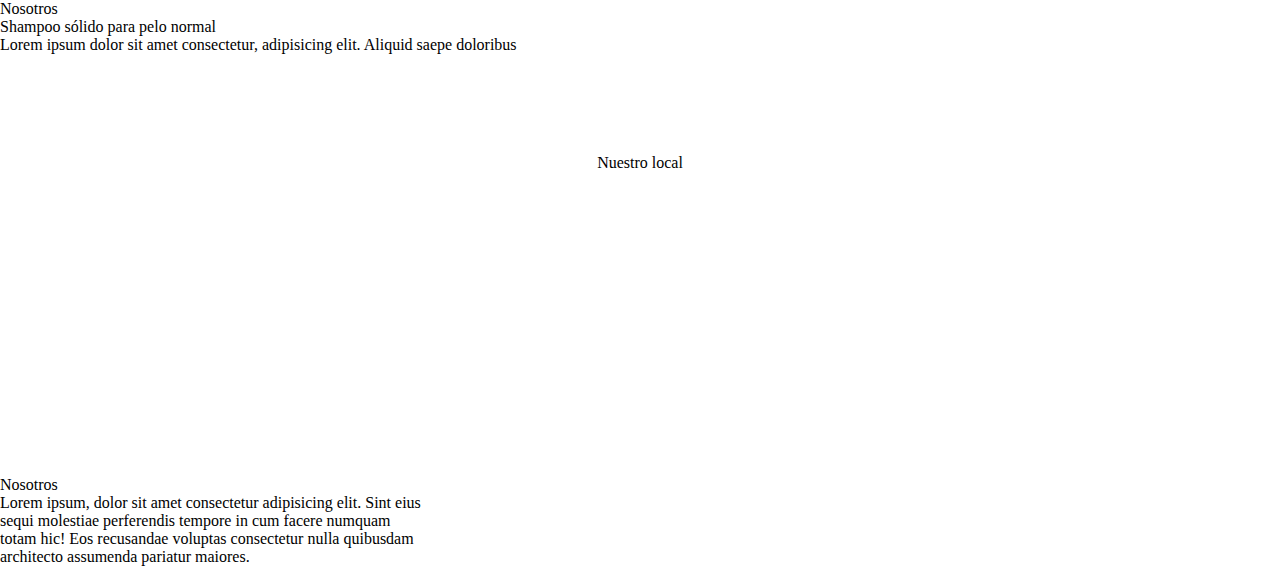
<file: productos/producto-shampoo-normal.html>
<!DOCTYPE html>
<html lang="en">
<head>
    <meta charset="UTF-8">
    <meta http-equiv="X-UA-Compatible" content="IE=edge">
    <meta name="viewport" content="width=device-width, initial-scale=1.0">
    <title>Pelo normal</title>
    <link rel="stylesheet" href="../css/style.css">
<link rel="stylesheet" href="../css/header-footer.css">
<link rel="preconnect" href="https://fonts.googleapis.com">
<link rel="preconnect" href="https://fonts.gstatic.com" crossorigin>
<link href="https://fonts.googleapis.com/css2?family=Luxurious+Script&display=swap" rel="stylesheet">
<link rel="preconnect" href="https://fonts.googleapis.com">
<link rel="preconnect" href="https://fonts.gstatic.com" crossorigin>
<link href="https://fonts.googleapis.com/css2?family=Open+Sans:ital,wght@1,500&display=swap" rel="stylesheet">
<link rel="preconnect" href="https://fonts.googleapis.com">
<link rel="preconnect" href="https://fonts.gstatic.com" crossorigin>
<link href="https://fonts.googleapis.com/css2?family=Merriweather+Sans:ital@1&display=swap" rel="stylesheet">
</head>
<body id="body__shNormal">
    <header id="header">

            <!-- menú de navegación -->
            <nav class="header__menú">
                
                <div class="header__menú__lupa">

                    <a href="#">
                        <input type="search" placeholder="Buscar">
                    </a>
                </div>    
            </nav>       
                
                        <!-- logo con dirección a home -->
        <div class="header__logo">

            <a href="../index.html">
                
               <img src="../img home/logo.ico" alt="logo">
            </a>
        </div>
        <!-- menú de nav -->
        <nav>
            <div class="header__menú__menú">

                <ul> 
                    
                    <li class="registrarme"><a href="../resgistrarme_compras/por-mayor.html"><img src="../img icon/email-icon.ico" alt="icon-email"></a></li>
                    <li class="insta"><a href="https://www.instagram.com/?hl=es" target="_blank"><img src="../img icon/insta-icon.ico" alt="icon-insta"></a></li>
                    <li class="wsp"><a href="https://web.whatsapp.com/" target="_blank"><img src="../img icon/wsp-icon.ico" alt="icon-wsp"></a></li>
                    <li class="car"><a href="../resgistrarme_compras/mis-compras.html" ><img src="../img icon/carrito-icon.ico" alt="icon-carrito"></li>
                        <li class="nosotros"><a href="#pie">Nosotros</a></li>
                    </ul>
                    
                </div> 
             
            </nav>
                
     </header>
    <!-- todos los productos con su descripción y precio -->   
    <div>
        <h1>Shampoo sólido para pelo normal</h1>
        <p>
            Lorem ipsum dolor sit amet consectetur, adipisicing elit. Aliquid saepe doloribus
        </p>
    </div>
</body>

    <footer id="pie" style="margin-top: 100px;">

        <div class="footer__ubicacion">

            <h4>Nuestro local</h4>
            
            <iframe class="footer__iframe" src="https://www.google.com/maps/embed?pb=!1m18!1m12!1m3!1d3286.0018039241704!2d-58.44344033480833!3d-34.553509712350284!2m3!1f0!2f0!3f0!3m2!1i1024!2i768!4f13.1!3m3!1m2!1s0x95bcb43596c42077%3A0xc9aa6489146bcb2e!2sEcheverr%C3%ADa%20955%2C%20C1428%20DQG%2C%20Buenos%20Aires!5e0!3m2!1ses-419!2sar!4v1638165158036!5m2!1ses-419!2sar" width="500" height="300" style="border:0;" allowfullscreen="" loading="lazy"></iframe>
        </div>
       <div class="footer__nosotros"> 

           <h4>Nosotros</h4>
           <h6>

               Lorem ipsum, dolor sit amet consectetur adipisicing elit. Sint eius sequi molestiae perferendis tempore in cum facere numquam totam hic! Eos recusandae voluptas consectetur nulla quibusdam architecto assumenda pariatur maiores.
            </h6>
        
    </div>
        
    </footer>
</html>
</file>
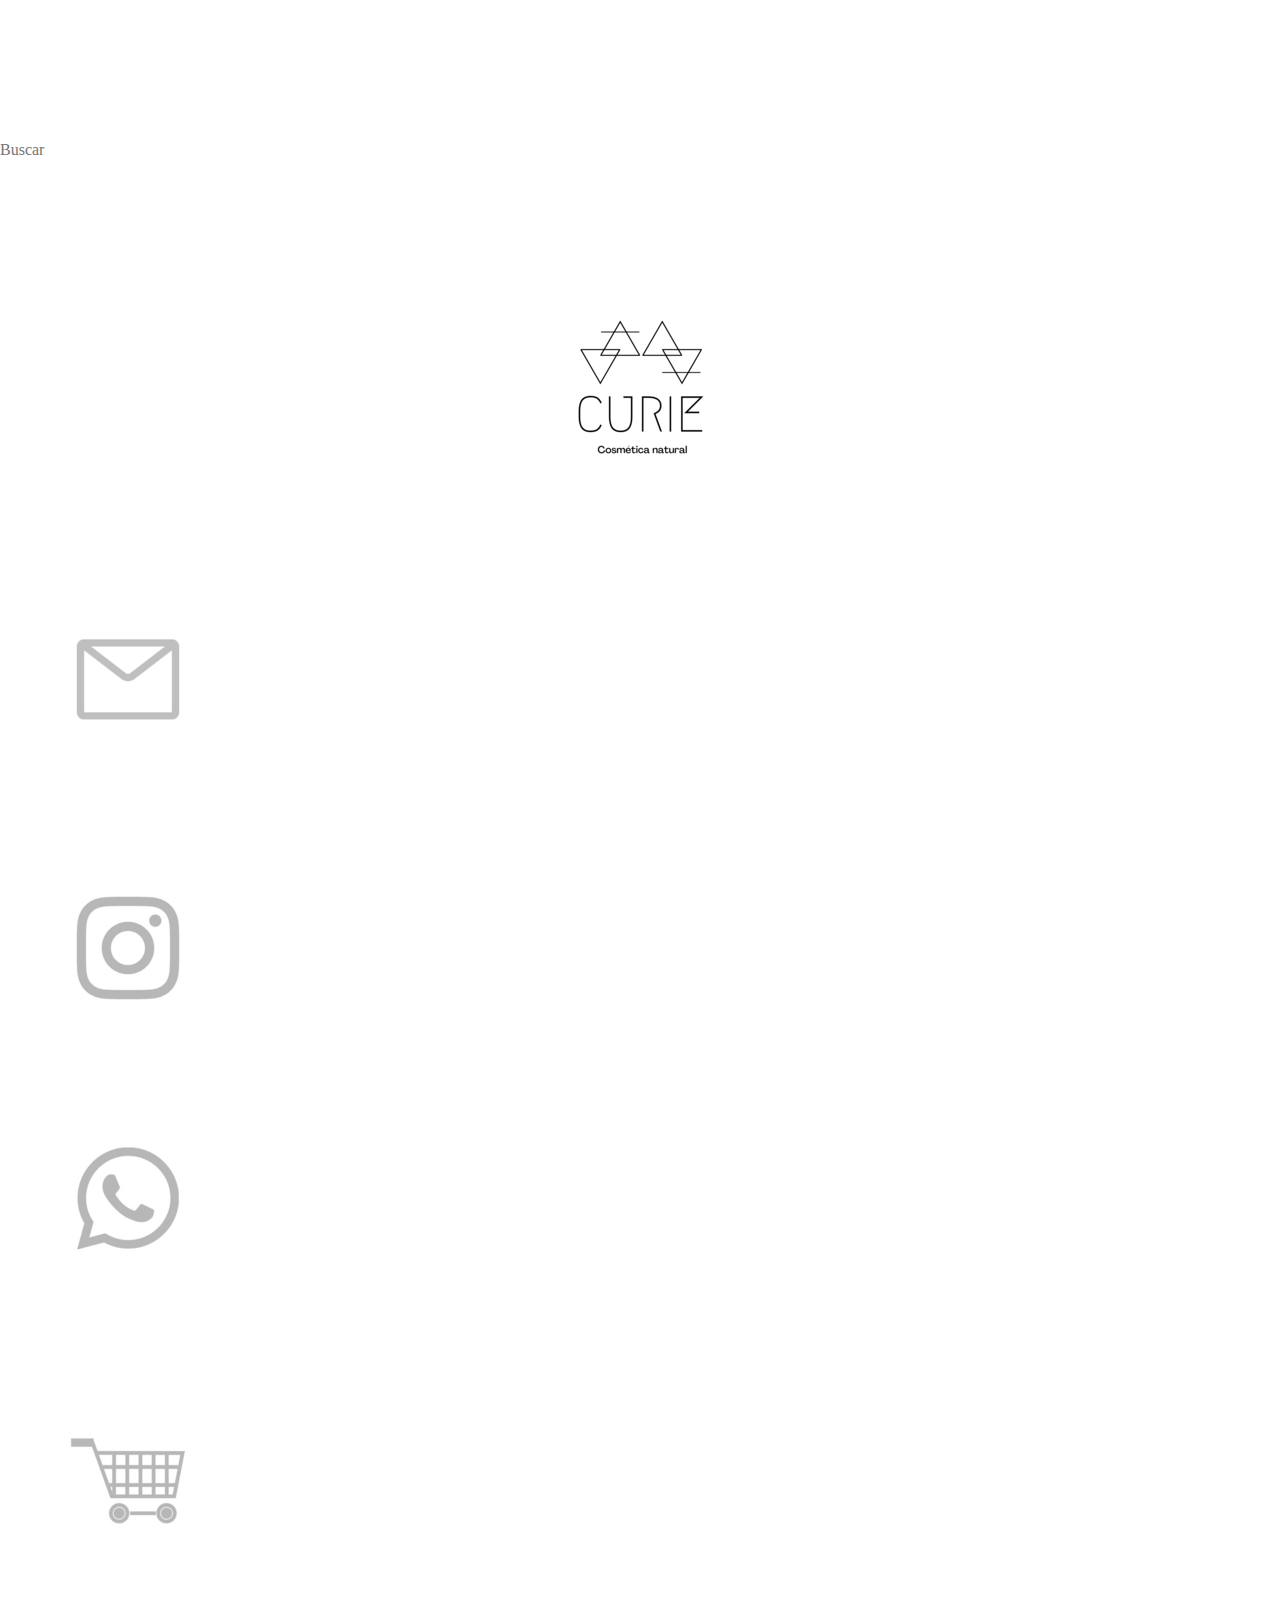
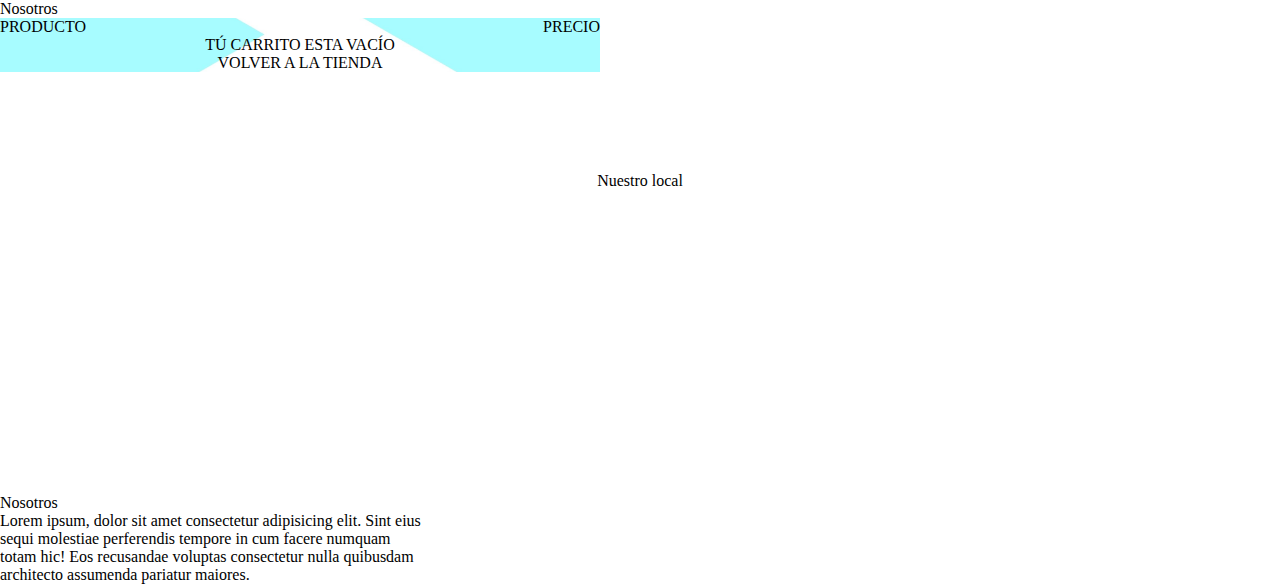
<file: resgistrarme_compras/mis-compras.html>
<!DOCTYPE html>
<html lang="en">
<head>
    <meta charset="UTF-8">
    <meta http-equiv="X-UA-Compatible" content="IE=edge">
    <meta name="viewport" content="width=device-width, initial-scale=1.0">
    <title>Mis compras</title>
    <link rel="stylesheet" href="../css/style.css">
    <link rel="stylesheet" href="../css/header-footer.css">
    <link rel="preconnect" href="https://fonts.googleapis.com">
<link rel="preconnect" href="https://fonts.gstatic.com" crossorigin>
<link href="https://fonts.googleapis.com/css2?family=Luxurious+Script&display=swap" rel="stylesheet">
<link rel="preconnect" href="https://fonts.googleapis.com">
<link rel="preconnect" href="https://fonts.gstatic.com" crossorigin>
<link href="https://fonts.googleapis.com/css2?family=Open+Sans:ital,wght@1,500&display=swap" rel="stylesheet">
<link rel="preconnect" href="https://fonts.googleapis.com">
<link rel="preconnect" href="https://fonts.gstatic.com" crossorigin>
<link href="https://fonts.googleapis.com/css2?family=Merriweather+Sans:ital@1&display=swap" rel="stylesheet">
    
    
</head>
<body id="body__carrito">

    <header id="header">

          <!-- menú de navegación -->
          <nav class="header__menú">
            <div class="header__menú__lupa">

                
                <a href="#">
                    <input type="search" placeholder="Buscar">
                </a>
                
            </div>
          </nav>
          <!-- logo con dirección a home -->
        <div class="header__logo">
            <a href="../index.html">
                
                <img src="../img home/logo.ico" alt="logo">
            </a>
        </div>
        <!-- menú de navegacion -->
        <nav>
            <div class="header__menú__menú">

                <ul> 
                    
                    <li><a href="./por-mayor.html"><img src="../img icon/email-icon.ico" alt=""></a></li>
                    <li><a href="https://www.instagram.com/?hl=es" target="_blank"><img src="../img icon/insta-icon.ico" alt="instagram"></a></li>
                    <li><a href="https://web.whatsapp.com/" target="_blank"><img src="../img icon/wsp-icon.ico" alt="whatsapp"></a></li>
                    <li><a href="./mis-compras.html" ><img src="../img icon/carrito-icon.ico" alt="carrito"></li>
                        <li><a href="#pie">Nosotros</a></li>
                    </ul>
                    
                </div>
        </nav>

        
                
       
    </header> 
    <main id="main__carrito">
<section class="main__carrito__producto__precío">

    <div>
        <h4>PRODUCTO</h4>
        
    </div>
    <div>
        <h4>PRECIO</h4>
    </div>
</section>
    <div class="main__carrito__vacío">
        <h5>TÚ CARRITO ESTA VACÍO</h5>
        <a href="../index.html"><h6> <Strong>VOLVER A LA TIENDA</Strong></h6></a>
    </div>    
    
    
    
    
    
    
    
    
    
    
    
    
    
    
    
    
    </main>
    <footer id="pie" style="margin-top: 100px;">

        <div class="footer__ubicacion">

            <h4>Nuestro local</h4>
       
            <iframe class="footer__iframe" src="https://www.google.com/maps/embed?pb=!1m18!1m12!1m3!1d3286.0018039241704!2d-58.44344033480833!3d-34.553509712350284!2m3!1f0!2f0!3f0!3m2!1i1024!2i768!4f13.1!3m3!1m2!1s0x95bcb43596c42077%3A0xc9aa6489146bcb2e!2sEcheverr%C3%ADa%20955%2C%20C1428%20DQG%2C%20Buenos%20Aires!5e0!3m2!1ses-419!2sar!4v1638165158036!5m2!1ses-419!2sar" width="500" height="300" style="border:0;" allowfullscreen="" loading="lazy"></iframe>
        </div>

        <div class="footer__nosotros">

            <h4>Nosotros</h4>
            <h6>

                
                Lorem ipsum, dolor sit amet consectetur adipisicing elit. Sint eius sequi molestiae perferendis tempore in cum facere numquam totam hic! Eos recusandae voluptas consectetur nulla quibusdam architecto assumenda pariatur maiores.
            </h6>
        
    </div>
            
    </footer>
</body>
</html>
</file>
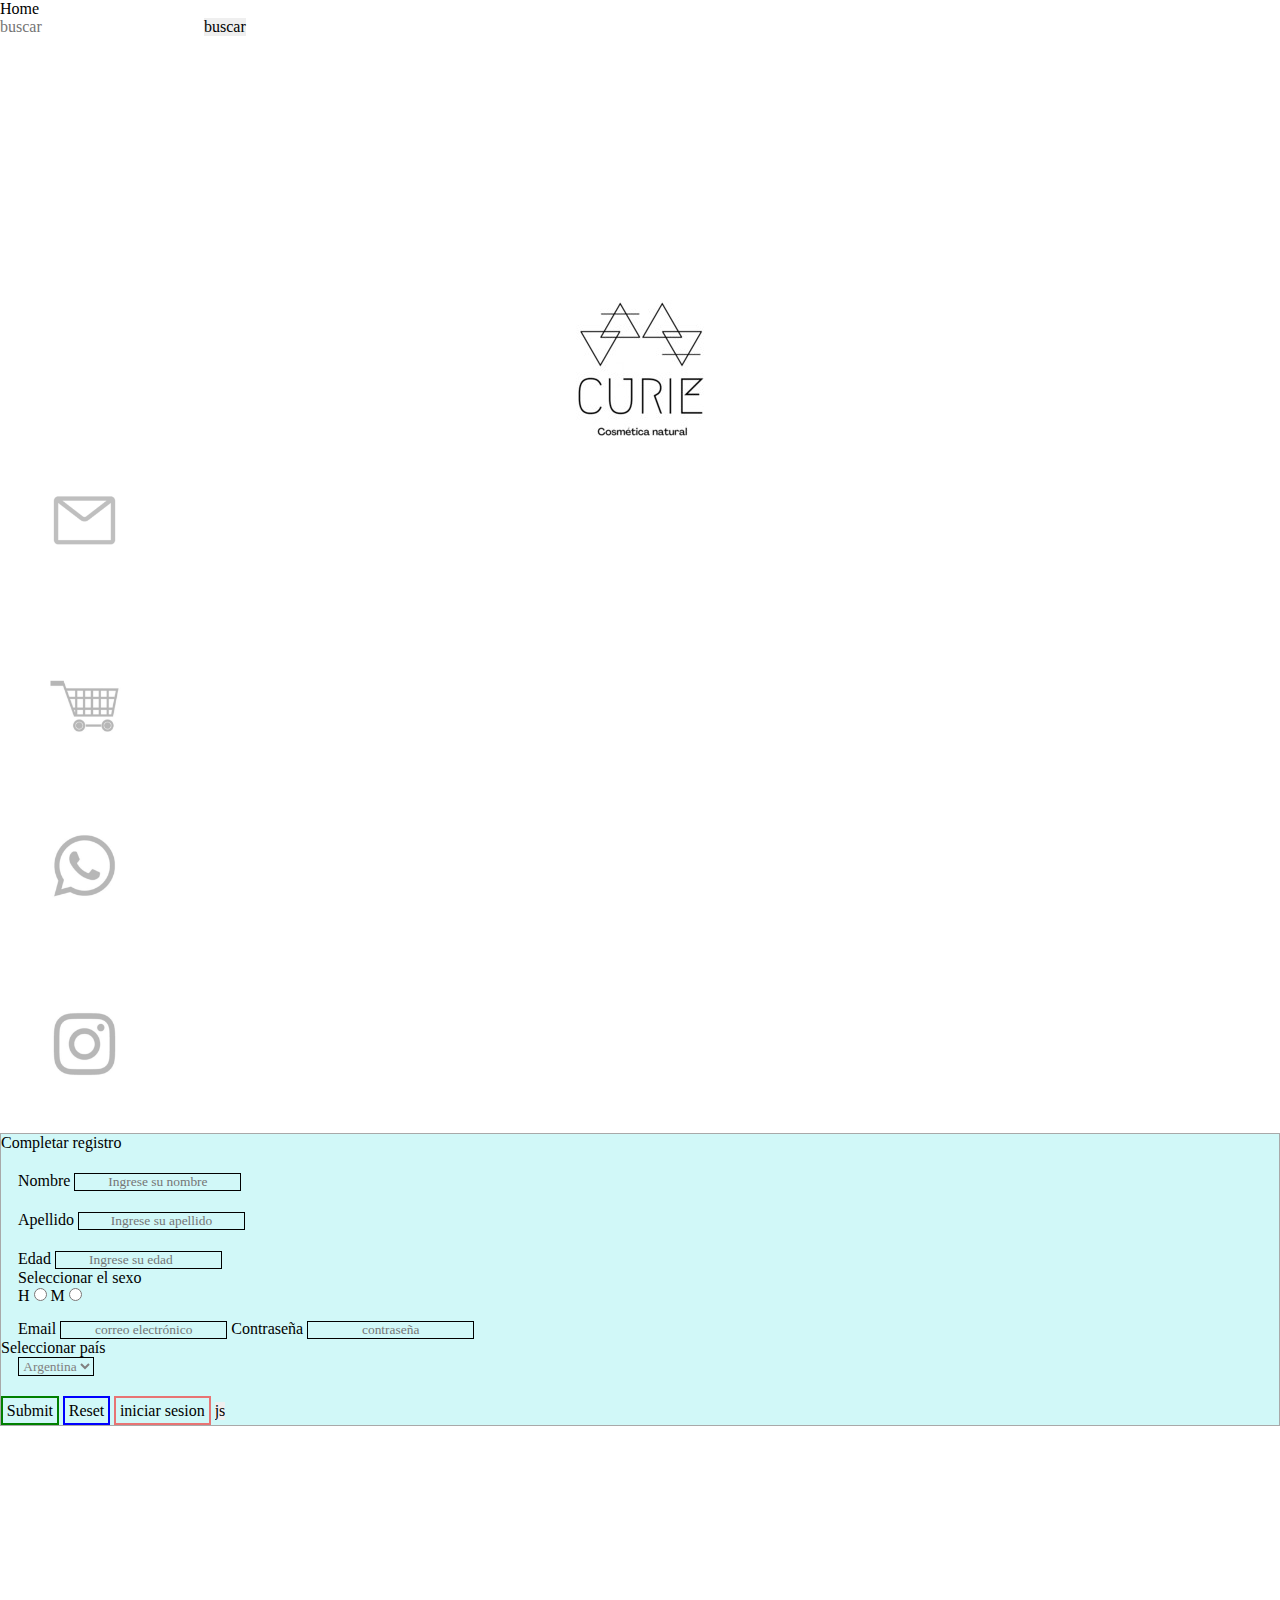
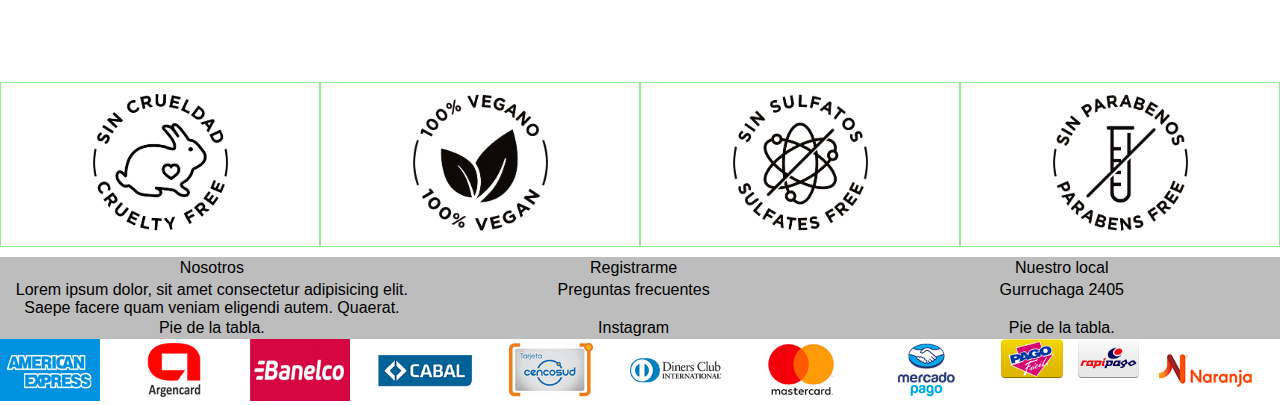
<file: resgistrarme_compras/por-mayor.html>
<!DOCTYPE html>
<html lang="en">
<head>
    <meta charset="UTF-8">
    <meta http-equiv="X-UA-Compatible" content="IE=edge">
    <meta name="viewport" content="width=device-width, initial-scale=1.0">
    <meta name="description" content=" Registrate para realizar compras por mayor, recibir actualizaciones de ofertas o realizar consultas">
    <meta name="keywords" content=" compra por mayor, registro, consultas ">
    <title>Registro</title>

    <link rel="shortcut icon" href="../img home/logo-web.png">
     <link rel="stylesheet" href="../css/style.css">
     <link rel="stylesheet" href="../css/header-footer.css">
     <link rel="stylesheet" href="../css/main.css">
     
     <link rel="preconnect" href="https://fonts.gstatic.com" crossorigin>
     <link href="https://fonts.googleapis.com/css2?family=Open+Sans:ital,wght@1,500&display=swap" rel="stylesheet">
     <link rel="preconnect" href="https://fonts.googleapis.com">
     <link href="https://cdn.jsdelivr.net/npm/bootstrap@5.1.3/dist/css/bootstrap.min.css" rel="stylesheet" integrity="sha384-1BmE4kWBq78iYhFldvKuhfTAU6auU8tT94WrHftjDbrCEXSU1oBoqyl2QvZ6jIW3" crossorigin="anonymous">
     
    </head>
    <body class="body_home">
        <div class="container">
          <div class="row">

            <div class="grid-container-form">

                <header class="header__menú">
                    <!-- menu de nav 1 -->
                    <nav class="navbar navbar-expand-lg navbar-light color-menu " >
                        <div class="container-fluid">
                            
                            <div class="collapse navbar-collapse" id="navbarNavDropdown">
                                <ul class="navbar-nav">
                                    <li class="nav-item">
                                        <a class="nav-link active" aria-current="page" href="#">Home</a>
                                    </li>
                                    <li class="nav-item dropdown">
                                        <a class="nav-link dropdown-toggle" href="#" id="navbarDropdownMenuLink" role="button" data-bs-toggle="dropdown" aria-expanded="false">
                                            Dropdown link
                                        </a>
                                        <ul class="dropdown-menu" aria-labelledby="navbarDropdownMenuLink">
                                            <li><a class="dropdown-item" href="#">Action</a></li>
                                            <li><a class="dropdown-item" href="#">Another action</a></li>
                                            <li><a class="dropdown-item" href="#">Something else here</a></li>
                                        </ul>
                                    </li>
                                </ul>
                                <form class="d-flex">
                                    <input class="form-control me-2" type="search" placeholder="buscar" aria-label="Search">
                                    <button class="btn btn-outline-success" type="submit">buscar</button>
                                </form>
                            </div>
                        </div>
                    </nav>
                    <!-- menu hambur -->
                    <div class="dropdown">
                        <button class="btn btn-secondary dropdown-toggle" type="button" id="dropdownMenu2" data-bs-toggle="dropdown" aria-expanded="false">
                            menú
                        </button>
                        <ul class="dropdown-menu" aria-labelledby="dropdownMenu2">
                            <li><button class="dropdown-item" type="button">Action</button></li>
                            <li><button class="dropdown-item" type="button">Another action</button></li>
                            <li><button class="dropdown-item" type="button">Something else here</button></li>
                        </ul>
                    </div>
                </div> 
                <!-- logo con dirección a home -->
                <div class="header__logo">
                    
                    <a href="../index.html">
                        
                        <img src="../img home/logo.jpg" alt="logo">
                    </a>
                </div>
                
                
                
                
                
                <!-- menu nav 2 -->
                <nav class="navbar navbar-expand-lg navbar-light color-menu width-menu2">
                    <div class="container-fluid">
                        
                        <div class="collapse navbar-collapse" id="navbarSupportedContent">
                            <ul class="navbar-nav me-auto mb-2 mb-lg-0">
                                
                                <li class="nav-item111">
                                    <a class="nav-link" href="../resgistrarme_compras/por-mayor.html"><img src="../img icon/email-icon.ico" alt="icon-email"></a>
                                </li>
                                <li class="nav-item222">
                                    <a class="nav-link" href="../resgistrarme_compras/mis-compras.html"><img src="../img icon/carrito-icon.ico" alt="mis compras"></a>
                                </li>
                                <li class="nav-item333">
                                    <a class="nav-link" href="https://web.whatsapp.com/"><img src="../img icon/wsp-icon.ico" alt="hablanos al wsp"></a>
                                </li>
                                <li class="nav-item444">
                                    <a class="nav-link" href="https://www.instagram.com/?hl=es"><img src="../img icon/insta-icon.ico" alt="seguinos en insta"></a>
                                </li>
                            </ul> 
                            
                        </div>
                    </div>
                </nav>    
             
            </header> 
            <!-- formulario para compra mayorista -->         
            
            <main id="main-form">
                
                <form action="" method="get" enctype="text/plain">
                    <fieldset>
                        <legend><h2>Completar registro</h2></legend>
                        
                        <div class="main__form__nombre">
                            
                            <label for="name" >Nombre</label>
                            <input class="main__form__ingrese__nombre"  type ="text" id="name" placeholder="Ingrese su nombre" >
                        </div>
                        <div class="main__form__apellido">
                            
                            <label for="apellido" class=>Apellido</label>
                            <input class="main__form__ingrese__apellido" type="text" id="apellido" placeholder="Ingrese su apellido">
                        </div>
                        
                        
                        <div class="main__form__edad">
                            
                            <label for="number">Edad</label>
                            <input class="main__form__edad__numero" type="number" id="number" placeholder="Ingrese su edad">
                        </div>
                        
                        <div class="main__form__sexo">
                            
                            <p><h5>Seleccionar el sexo</h5></p>
                            <label for="SEXO">H</label>
                            <input type="radio" name="SEXO" value="hombre">
                            <label for="SEXO">M</label>
                            <input type="radio" name="SEXO" value="mujer">
                        </div>
                        
                        <div class="main__form__email__contraseña"> 
                            
                            <label for="email">Email</label>
                            <input class="main__form__email" type="email" id="email" placeholder="correo electrónico">
                            
                            <label for="pass">Contraseña</label>
                            <input class="main__form__contraseña" type="password" id="pass" placeholder="contraseña">
                        </div>
                        <div >
                            
                            <p class="main__form__país"><h4>Seleccionar país</h4></p>
                            <select class="main__form__pais" name="país" id="país">
                                
                                <option value="1">Argentina</option>
                                <option value="2">Brasil</option>
                                <option value="3">Colombia</option>
                                <option value="4">Paraguay</option>
                                <option value="5">Perú</option>
                            </div>
                        </select> 
                        
                        <!-- botones -->
                        <div class="main__form__botones">
                            
                            <input class="main__form__btn1" type="submit">
                            <input class="main__form__btn2"  type="reset">
                            <input class="main__form__btn3"  type="button" value="iniciar sesion">
                            <input class="main__form__btn4" type="button" value="js"> 
                        </div>
                        
                    </fieldset>
                </form> 
                
            </main>
            <!-- iconos -->
            <section class="iconos">
                     <div class="icono-sin-crueldad">
                        <img src="../img icon/cruelty-free.png" alt="libre de crueldad">
                    </div>
                    <div class="icono-vegano">
                        <img src="../img icon/vegano-N22.png" alt="vegano">
                    </div>
                    <div class="icono-sin-sulfatos">
                        <img src="../img icon/sin-sulfatos-N22.png" alt="sin sulfatos">
                    </div>
                    <div class="icono-sin-parabenos">
                        <img src="../img icon/sin-parabenos-N222.png" alt="si paravenos">
                    </div>
                    
            </section>
            
            <footer class="footer " id="pie" >
                <table  class=" footer "> 
                    <thead class="tabla-head"> 
                        
                        
                        <td class="footer__nosotros"><strong>Nosotros</strong></td>
                        <td class="registrarme"><a href="../resgistrarme_compras/por-mayor.html"><strong>Registrarme</strong> </a></td>
                        <td> <strong>Nuestro local</strong></td>
                        
                        
                        
                    </thead>
                    <tbody class="tabla-body footer__nosotros">
                        
                        <td class="footer__nosotros"> Lorem ipsum dolor, sit amet consectetur adipisicing elit. Saepe facere quam veniam eligendi autem. Quaerat.</td>
                        <td class="footer-p-frecuentes"> <strong>Preguntas frecuentes</strong></td>
                        <td class="footer__ubicacion"> <a href="https://www.google.com.ar/maps/place/Gurruchaga+2405,+C1425FEK+CABA/@-34.5832733,-58.4231544,17z/data=!3m1!4b1!4m5!3m4!1s0x95bcb583c936408d:0xa76d5d63fcf86376!8m2!3d-34.5832733!4d-58.4209657 " target="_blank"> <h6>Gurruchaga 2405</h6></a>
                        </td>
                        
                    </tbody>
                    <tfoot class="tabla-foot">
                        
                        <td><STrong>Pie de la tabla.</STrong></td>
                        <td> <strong>Instagram</strong> </td>
                        <td><STRong>Pie de la tabla.</STRong></td>
                        
                    </tfoot>
                </table>
            </footer> 
            
            <!-- tarjetas -->
            <div class="tarjetas">
                <div class="tarjeta1">
                    <img src="../imag-tarjetas/amex.png" alt="tarjeta amex">
                </div>
                <div class="tarjeta2">
                    <img src="../imag-tarjetas/argencard.png" alt="tarjeta agencard">
                </div>
                <div class="tarjeta3">
                    <img src="../imag-tarjetas/banelco.png" alt="banelco">
                </div>
                <div class="tarjeta4"><img src="../imag-tarjetas/cabal.png" alt="cabal"></div>
                <div class="tarjeta5"> 
                    <img src="../imag-tarjetas/cencosud.png" alt="cencosud">
                </div>
                <div class="tarjeta6">
                    <img src="../imag-tarjetas/diners.png" alt="diners">
                </div>
                <div class="tarjeta7"> 
                    <img src="../imag-tarjetas/mastercard.png" alt="master card">
                </div>
                <div class="tarjeta8"><img src="../imag-tarjetas/mercadopago.png" alt="mercado pago"></div>
                <div class="tarjeta9"> 
                    <img src="../imag-tarjetas/pagofacil.png" alt="pago facil">
                </div>
                <div class="tarjeta10">
                    <img src="../imag-tarjetas/rapipago.png" alt="rapipago">
                    
                </div>
                <div class="tarjeta11">
                    <img src="../imag-tarjetas/tarjeta-naranja.png" alt="naranja">
                </div>
                
                
                
                
                
                
                
                <script src="https://cdn.jsdelivr.net/npm/bootstrap@5.1.3/dist/js/bootstrap.bundle.min.js" integrity="sha384-ka7Sk0Gln4gmtz2MlQnikT1wXgYsOg+OMhuP+IlRH9sENBO0LRn5q+8nbTov4+1p" crossorigin="anonymous"></script>
                
                
            </div>
                
            </div>
        </div>
    </body>
    </html>
</file>
<file: css/style.css>
*{
    margin: 0;
    padding: 0;
    border: 0;
    font-size: 100%;
    font: inherit;
    vertical-align: baseline;
    text-decoration: none;
    box-sizing: border-box;
} 


/* body de home */
.body_home{
  width: 100%;
  background-color: white;
}
.grid-container {
  width: 100%;
  display: grid;
  grid-gap: 3%;
  grid-template-columns: repeat(3, 1fr);
  grid-template-rows: repeat(5, auto); 

  grid-template-areas:
    "header header header"
    
    "hambur hambur hambur"
    "carrucel carrucel carrucel"
    "prod1 prod2 sh"
    "ofertas prod3 sh"
    "icono1 icono2 icono3"
    "footer footer footer"
    "tarjetas tarjetas tarjetas";
}

.grid-container > div,
.grid-container .header,
.grid-container,
.grid-container .footer {
  padding: 2%;
  border-radius: 3%;
}
.main__productos1:hover img,
 .main__productos2:hover img,
 .main__productos3:hover img,
 .ofertas:hover img,
 .sh:hover img{
 height: 102%;
 width: 110%;
 scale: (3) 
}  
  h3, a{
  color: black;
  text-decoration: none;
} 
.carrucel{
  grid-area: carrucel;
  width: 100%;
} 
.main__productos1 img, .main__productos2, 
.main__productos3{
  width: 100%;
  height: auto;
}
.main__productos1 {
  grid-area: prod1;
  display: flex;
  text-align: center;
}

.main__productos2 {
  grid-area: prod2;
  display: flex;
  text-align: center;
}

.main__productos3 {
  grid-area: prod3;
  display: flex;
  text-align: center;
}
.ofertas {
  grid-area: ofertas;
  text-align: center;
 
}
.ofertas a{
  text-decoration: none;
}

.ofertas img{
  width: 100%;
  height: auto;
}
.sh {
  grid-area: sh;
  text-align: center;
  width: 100%;
  height: auto;
    }
.sh img{
  width: 100%;
  height: 100%;
}
.icono1, .icono2, .icono3, .icono4, .icono5  {
  display: flex;
  justify-content: space-around;
  list-style: none;
  
  text-align: center;
  
}
 /* vrueltu free */
.icono1 {
  grid-area: icono1;
 justify-self:center;
 justify-items: center;
align-items: center;
}
/* vegano */
.icono2 {
  grid-area: icono2;
 justify-self:end;
 justify-items: center;
align-items: center;

}
/* sin sulfatos */
.icono3 {
  grid-area: icono2;
  justify-self: flex-start;
  justify-items: center;
align-items: center;
}
/* sin parabenos */
.icono4{
  grid-area: icono3;
  justify-self: center;
  justify-items: center;
align-items: center;
}
.icono1 img, .icono2 img, .icono3 img, .icono4 img, .icono5 img{
width:100%;
height:50%;

} 
 /* main form */

 #main-form {
  width: 90%;
  display: grid;
  grid-gap: 3%;
  grid-template-columns: ( 1fr);
  grid-template-rows: (1); 

  grid-template-areas:
    "main"
    "main"
    "main"
  
     ;
} 
#main-form{
  grid-area: main;
  width: 100%;
  height:auto;

}

.main__form__nombre {
  margin: 20px 17px;
  padding: 0;
 
}

.main__form__apellido {
  margin-top: 20px;
  padding: 0;
  margin-left: 17px;
}
.main__form__edad {
  margin-top: 20px;
  padding: 0;
  margin-left: 17px;
}
.main__form__sexo {
  margin-left: 17px;
  padding: 0;
}
.main__form__email__contraseña {
  margin-top: 15px;
  margin-left: 17px;
}
.main__form__pais {
  margin-left: 17px;
  padding: 0;
}
.main__form__botones {
  margin-top: 20px;
  padding: 0;
} 

/*  BODY CARRITO  */

#main__carrito {
  color: black;
  background-image: url(../img\ home/fondo-horizontan-main.jpg);
  background-size: cover;
  background-repeat: no-repeat;
  background-position: center;
  position: relative;
  width: 600px;
}
.main__carrito__producto__precío {
  display: flex;
  justify-content: space-between;
}
.main__carrito__vacío {
  text-align: center;
  color: black;
}
.main__carrito__vacío a:hover strong {
  background-color: tomato;
  color: black;
}
 @media (min-width:220px) and (max-width:660px){
  .main__productos1:hover img,
  .main__productos2:hover img,
  .main__productos3:hover img,
  .ofertas:hover img,
  .sh:hover img{
  height: auto;
  width: 100%;
  scale: (1) }

 }
 @media (min-width:200px) and (max-width:660px){
  .icono1 img, .icono2 img, .icono3 img, .icono4 img{
    width:2%;
height: 2%;
  }
}
@media (min-width:200px) and (max-width:660px){
  .icono1 , .icono2, .icono3 , .icono4{
   display: flex;

  }
}
 @media (min-width:200px) and (max-width:660px){
  .icono1 img, .icono2, .icono3, .icono4{
    display: none;
  }
}
@media (min-width:200px) and (max-width:660px){
  .body_home,  .grid-container{ 
 
      flex-direction: column;
      display: block;
     }
  }
</file>
<file: css/header-footer.css>
* {
        margin: 0;
        padding: 0;
        border: 0;
        font-size: 100%;
        font: inherit;
        vertical-align: baseline;
        text-decoration: none;
        box-sizing: border-box;
      } 
.dropdown img{
  width: 100%;
  height: auto;
  margin: 2% 2%;
  background-color: transparent;
}
.color-hambur{
  background-color: transparent;
  width: 14%;
  height: auto;

}

.nav-item11 img{
  width: 135%;
  height: auto;
  margin: 2% 2%;
}
.nav-item22 img{
  width: 135%;
  height: auto;
  margin: 2% 2%;
}
.nav-item33 img{
  width: 135%;
  height: auto;
  margin: 2% 2%;
}
.nav-item44 img{
  width: 135%;
  height: auto;
  margin: 2% 2%;
}

.width-menu2{
width: 30%;

        }
.color-menu{
  background-color:transparent;
  border-radius: 10px;
  height: 100%;
  
}
.header__menú{
   grid-area: header; 
  display: flex;
  width: 100%;
  height: 300px;
  justify-content: space-between;
  background-color: white;
  align-items: center;
  justify-self: center;
 
}
.header__logo{
 
  height: 30%;
  align-items: end;
  justify-self: center;
 
  
}

.header__logo img{
        
  margin: 0;
  padding: 0;
  width: auto;
  }
   .footer{
     grid-area: footer;
     text-align: center;
     justify-content: space-between;
    font-family: 'Merriweather Sans', sans-serif;
    color: black;
    width: 100%;
    height: auto;
    margin-top: 10px;
    background-color: rgb(201, 201, 201);
  
   }
    .footer__ubicacion{
       text-align: center;
       
     }
     .footer__ubicacion a{
       color:black;
       text-decoration: none;
     }
  
  
   .footer__nosotros{
     width: 33%;
     align-items:stretch;
     height: 20px;
   }
   .registrarme, .footer-p-frecuentes{
     width: 33%;
   }
   .registrarme a{
     color:black;
       text-decoration: none;
   }
   .tarjetas{
     grid-area: tarjetas;
     display: flex;
     width: 100%;
     height: auto;
   }
   .tarjetas img{
     width: 80%;
     height: auto;
     align-items: center;
    
     justify-content: space-around;

   }
   /* form */
   .nav-item111 img{
    width: 40%;
    height: auto;
    margin: 2% 2%;
  }
  .nav-item222 img{
    width: 40%;
    height: auto;
    margin: 2% 2%;
  }
  .nav-item333 img{
    width: 40%;
    height: auto;
    margin: 2% 2%;
  }
  .nav-item444 img{
    width: 40%;
    height: auto;
    margin: 2% 2%;
  }
  @media (min-width:992px)  {
   .dropdown{
    display: none;
    grid-area: hambur; 
    }  
 } 
  @media (min-width:220px) and (max-width:992px){
    #navbarNavDropdown{
    display: none;
  }
} 
  @media (min-width:220px) and (max-width:992px){
   .color-menu{
   background-color: transparent; 
   }
  }
</file>
<file: css/main.css>
@charset "UTF-8";
/* header ofertas */
.header__menú {
  display: -webkit-box;
  display: -ms-flexbox;
  display: flex;
}

.header__menú .header__logo img {
  text-align: right;
}

.header__menú .navbar {
  text-align: left;
}

/* footer */
.footer {
  text-align: center;
  -webkit-box-pack: justify;
      -ms-flex-pack: justify;
          justify-content: space-between;
  font-family: 'Merriweather Sans', sans-serif;
  color: black;
  width: 100%;
  height: auto;
  margin-top: 10px;
  background-color: #bdbdbd;
}

.footer .footer__ubicacion {
  text-align: center;
}

.footer .footer__ubicacion a {
  color: black;
  text-decoration: none;
}

.footer .footer__nosotros {
  width: 33%;
  -webkit-box-align: stretch;
      -ms-flex-align: stretch;
          align-items: stretch;
  height: 20px;
}

.registrarme {
  width: 33%;
}

.registrarme a {
  color: black;
  text-decoration: none;
}

/* .tarjetas{
    display: flex;
    width: 100%;
    height: auto;
   & .tarjetas img{
        width: 80%;
        height: auto;
        align-items: center;
        justify-content: flex-start;
      }  
}
 */
/* ofertas */
h1 {
  color: tomato;
}

.main__form__botones .main__form__btn1 {
  display: inline-block;
  padding: 0.3%;
  text-decoration: none;
  color: black;
  background-color: transparent;
  border: green 2px solid;
}

.main__form__botones .main__form__btn1:hover {
  display: inline-block;
  padding: 0.3%;
  text-decoration: none;
  color: black;
  background-color: #a9cdda;
  border: black 2px solid;
}

.main__form__botones .main__form__btn2 {
  display: inline-block;
  padding: 0.3%;
  text-decoration: none;
  color: black;
  background-color: transparent;
  border: blue 2px solid;
}

.main__form__botones .main__form__btn2:hover {
  display: inline-block;
  padding: 0.3%;
  text-decoration: none;
  color: black;
  background-color: #e87474;
  border: black 2px solid;
}

.main__form__botones .main__form__btn3 {
  display: inline-block;
  padding: 0.3%;
  text-decoration: none;
  color: black;
  background-color: transparent;
  border: #e87474 2px solid;
}

.main__form__botones .main__form__btn3:hover {
  display: inline-block;
  padding: 0.3%;
  text-decoration: none;
  color: black;
  background-color: #ebbb63;
  border: black 2px solid;
}

#main-form {
  border: darkgray 0.5px solid;
  background-color: #d1f8f8;
}

#main-form .main__form__ingrese__nombre, #main-form .main__form__ingrese__apellido, #main-form .main__form__edad__numero, #main-form .main__form__email, #main-form .main__form__contraseña, #main-form .main__form__pais {
  border: black solid 0.5px;
  cursor: text;
  background-color: transparent;
  padding: auto;
  color: gray;
  text-align: center;
  font-size: 84%;
}

.iconos {
  display: -webkit-box;
  display: -ms-flexbox;
  display: flex;
  -ms-flex-pack: distribute;
      justify-content: space-around;
  text-align: center;
  margin-top: 20%;
}

.iconos .icono-vegano {
  border: lightgreen solid 0.5px;
}

.iconos .icono-vegano img {
  width: 50%;
  height: auto;
}

.iconos .icono-sin-sulfatos {
  border: lightgreen solid 0.5px;
}

.iconos .icono-sin-sulfatos img {
  width: 50%;
  height: auto;
}

.iconos .icono-sin-parabenos {
  border: lightgreen solid 0.5px;
}

.iconos .icono-sin-parabenos img {
  width: 50%;
  height: auto;
}

.iconos .icono-sin-crueldad {
  border: lightgreen solid 0.5px;
}

.iconos .icono-sin-crueldad img {
  width: 50%;
  height: auto;
}
/*# sourceMappingURL=main.css.map */
</file>
